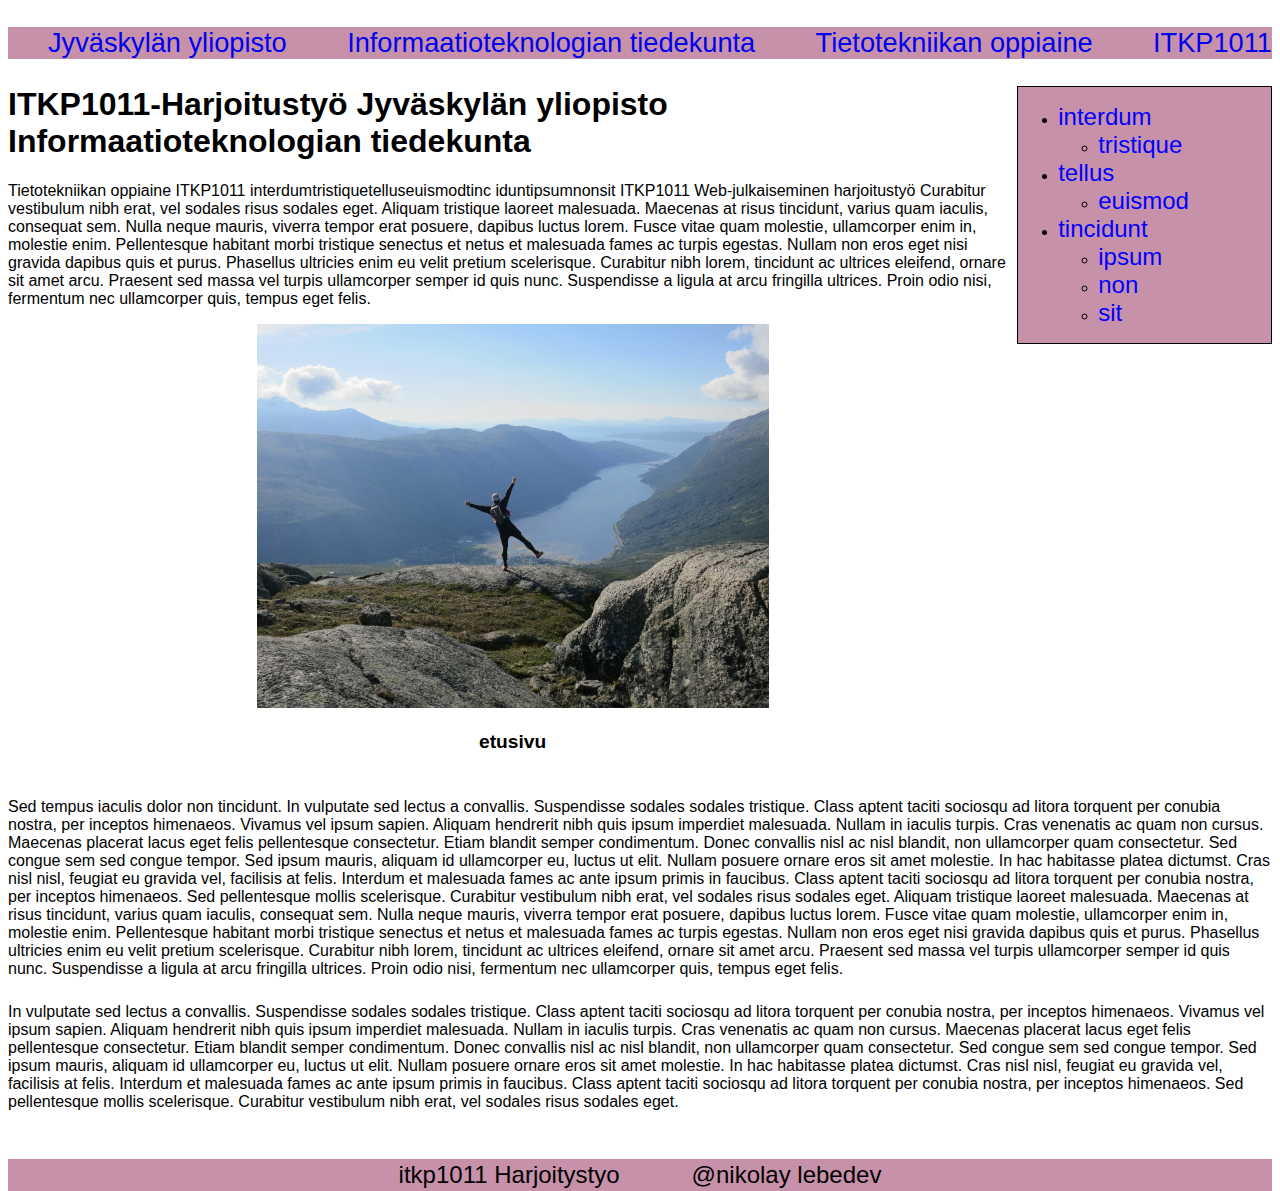
<file: index.html>
<!DOCTYPE html>
<html lang="fi">
<head>
	<meta charset="UTF-8" />
	<link rel="stylesheet" href="styles/ohjaus3.css" media="all">
	<link rel="stylesheet" type="text/css" media="only screen and (max-device-width: 600px)"
		href="styles/mobiili.css" />  
	<link href="styles/print.css" rel="StyleSheet" type="text/css" media="print" />
	<title>Etusivu</title>
</head>

<body>
	<nav class="navbartop">
		<ul>
			<li><a href="https://www.jyu.fi/">Jyväskylän yliopisto</a> </li>
			<li><a href="https://www.jyu.fi/it/">Informaatioteknologian tiedekunta</a> </li>
			<li><a href="https://www.jyu.fi/it/fi/opiskelu/kandidaatti-ja-maisteriohjelmat/tietotekniikka">Tietotekniikan
					oppiaine</a> </li>
			<li><a href="http://appro.mit.jyu.fi/itkp1011/">ITKP1011</a> </li>
		</ul>
	</nav>
	<nav class="navbar">
		<div class="header-burger">
			<span></span> 
		</div>
		<ul>
			<li> <a href="interdum/index.html">interdum</a>
				<ul>
					<li><a href="interdum/tristique/index.html">tristique</a></li>
				</ul>
			</li>
			<li><a href="tellus/index.html">tellus</a>
				<ul>
					<li><a href="tellus/eusmod/index.html">euismod</a></li>
				</ul>
			</li>
			<li> <a href="tincidunt/index.html">tincidunt</a>
				<ul>
					<li><a href="tincidunt/ipsum/index.html">ipsum</a></li>
					<li><a href="tincidunt/non/index.html">non</a></li>
					<li><a href="tincidunt/sit/index.html">sit</a></li>
				</ul>
			</li>
		</ul>
	</nav>
	<div class="content">
		<h1>ITKP1011-Harjoitustyö Jyväskylän yliopisto Informaatioteknologian tiedekunta</h1>
		<p> Tietotekniikan oppiaine
			ITKP1011
			interdumtristiquetelluseuismodtinc
			iduntipsumnonsit
			ITKP1011 Web-julkaiseminen harjoitustyö
			Curabitur vestibulum nibh erat, vel sodales risus sodales eget. Aliquam tristique laoreet malesuada.
			Maecenas at risus tincidunt, varius quam iaculis, consequat sem. Nulla neque mauris, viverra tempor erat
			posuere, dapibus luctus lorem. Fusce vitae quam molestie, ullamcorper enim in, molestie enim. Pellentesque
			habitant morbi tristique senectus et netus et malesuada fames ac turpis egestas. Nullam non eros eget nisi
			gravida dapibus quis et purus. Phasellus ultricies enim eu velit pretium scelerisque. Curabitur nibh lorem,
			tincidunt ac ultrices eleifend, ornare sit amet arcu. Praesent sed massa vel turpis ullamcorper semper id
			quis nunc. Suspendisse a ligula at arcu fringilla ultrices.
			Proin odio nisi, fermentum nec ullamcorper quis, tempus eget felis. 
		</p>
		<div class="kuva">
			<div class="img"> <a href="etusivukuva/kuvabig.jpg"> <img class="img" src="etusivukuva/kuva.jpg" alt="kuva"
				title="etusivu1"> </a> </div>
			<div class="etusivukuva">
				<p class="etusivukuva">etusivu</p>
			</div>
		</div>
		<p class="text">Sed tempus iaculis dolor non tincidunt. In vulputate sed lectus a convallis. Suspendisse sodales
			sodales tristique. Class aptent taciti sociosqu ad litora torquent per conubia nostra, per inceptos
			himenaeos. Vivamus vel ipsum sapien. Aliquam hendrerit nibh quis ipsum imperdiet malesuada. Nullam in
			iaculis turpis. Cras venenatis ac quam non cursus. Maecenas placerat lacus eget felis pellentesque
			consectetur. Etiam blandit semper condimentum.
			Donec convallis nisl ac nisl blandit, non ullamcorper quam consectetur. Sed congue sem sed congue tempor.
			Sed ipsum mauris, aliquam id ullamcorper eu, luctus ut elit. Nullam posuere ornare eros sit amet molestie.
			In hac habitasse platea dictumst. Cras nisl nisl, feugiat eu gravida vel, facilisis at felis. Interdum et
			malesuada fames ac ante ipsum primis in faucibus. Class aptent taciti sociosqu ad litora torquent per
			conubia nostra, per inceptos himenaeos. Sed pellentesque mollis scelerisque.
			Curabitur vestibulum nibh erat, vel sodales risus sodales eget. Aliquam tristique laoreet malesuada.
			Maecenas at risus tincidunt, varius quam iaculis, consequat sem. Nulla neque mauris, viverra tempor erat
			posuere, dapibus luctus lorem. Fusce vitae quam molestie, ullamcorper enim in, molestie enim. Pellentesque
			habitant morbi tristique senectus et netus et malesuada fames ac turpis egestas. Nullam non eros eget nisi
			gravida dapibus quis et purus. Phasellus ultricies enim eu velit pretium scelerisque. Curabitur nibh lorem,
			tincidunt ac ultrices eleifend, ornare sit amet arcu. Praesent sed massa vel turpis ullamcorper semper id
			quis nunc. Suspendisse a ligula at arcu fringilla ultrices.
			Proin odio nisi, fermentum nec ullamcorper quis, tempus eget felis.
		</p>
		<p> In vulputate sed lectus a convallis. Suspendisse sodales sodales tristique. Class aptent taciti sociosqu ad
			litora torquent per conubia nostra, per inceptos himenaeos. Vivamus vel ipsum sapien. Aliquam hendrerit nibh
			quis ipsum imperdiet malesuada. Nullam in iaculis turpis. Cras venenatis ac quam non cursus. Maecenas
			placerat lacus eget felis pellentesque consectetur. Etiam blandit semper condimentum.
			Donec convallis nisl ac nisl blandit, non ullamcorper quam consectetur. Sed congue sem sed congue tempor.
			Sed ipsum mauris, aliquam id ullamcorper eu, luctus ut elit. Nullam posuere ornare eros sit amet molestie.
			In hac habitasse platea dictumst. Cras nisl nisl, feugiat eu gravida vel, facilisis at felis. Interdum et
			malesuada fames ac ante ipsum primis in faucibus. Class aptent taciti sociosqu ad litora torquent per
			conubia nostra, per inceptos himenaeos. Sed pellentesque mollis scelerisque.
			Curabitur vestibulum nibh erat, vel sodales risus sodales eget. </p>
	</div>
	<footer class="footer">
		<div class="container">
			<div class="footer_row">
				<div class="footer_text">
					<div class="itkp">itkp1011 Harjoitystyo</div>
					<div class="nik">@nikolay lebedev</div>
				</div>
			</div>
		</div>
	</footer>
	<script src="https://code.jquery.com/jquery-3.4.1.slim.min.js"></script>
	<script src="js/burgerjs.js"></script>
</body>
</html>
</file>
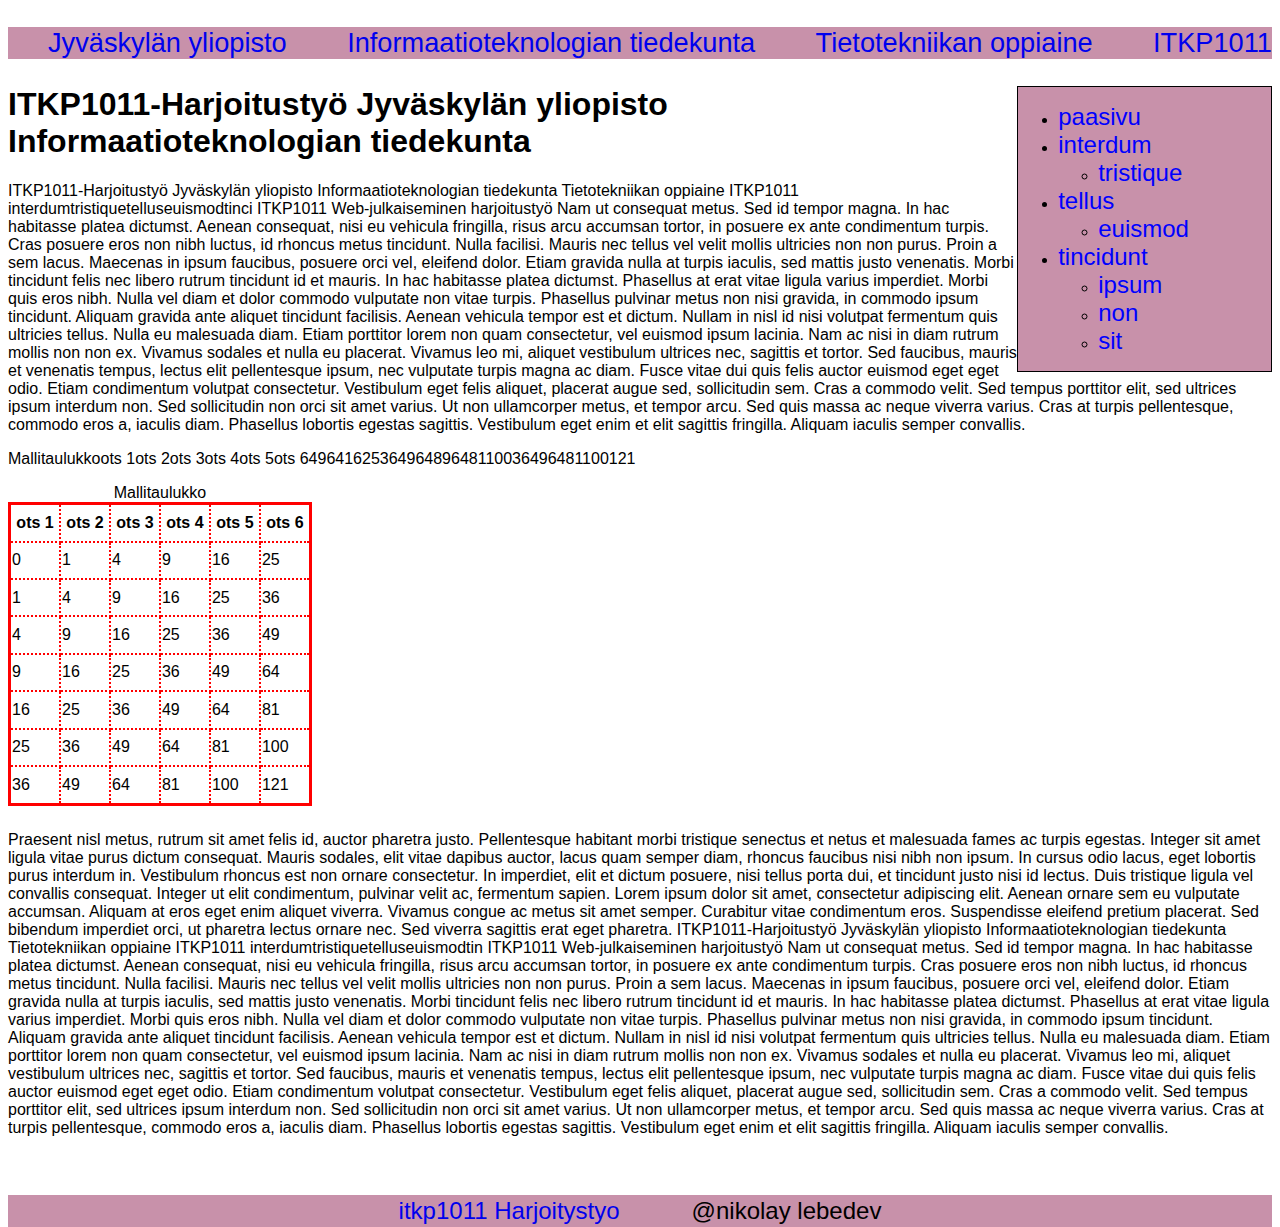
<file: interdum/index.html>
<!DOCTYPE html>
<html lang="fi">

<head>
	<meta charset="UTF-8" />


	<link href="../styles/ohjaus3.css" rel="StyleSheet" type="text/css" media="all" />
	<link rel="stylesheet" type="text/css" media="only screen and (max-device-width: 600px)"
		href="../styles/mobiili.css" />
	<link rel="StyleSheet" href="../styles/print.css" type="text/css" media="print" />

	<title>Interdum</title>
</head>

<body>

	<nav class="navbartop">
		<ul>
			<li><a href="https://www.jyu.fi/">Jyväskylän yliopisto</a> </li>
			<li><a href="https://www.jyu.fi/it/">Informaatioteknologian tiedekunta</a> </li>
			<li><a href="https://www.jyu.fi/it/fi/opiskelu/kandidaatti-ja-maisteriohjelmat/tietotekniikka">Tietotekniikan
					oppiaine</a> </li>
			<li><a href="http://appro.mit.jyu.fi/itkp1011/">ITKP1011</a> </li>
		</ul>
	</nav>

	<nav class="navbar">
		<div class="header-burger">
			<span></span> 
		</div>
		<ul>
			<li><a href="../index.html">paasivu</a></li>
			<li> <a href="#">interdum</a>
				<ul>
					<li><a href="tristique/index.html">tristique</a></li>
				</ul>
			</li>

			<li><a href="../tellus/index.html">tellus</a>
				<ul>
					<li><a href="../tellus/eusmod/index.html">euismod</a></li>
				</ul>
			</li>

			<li> <a href="../tincidunt/index.html">tincidunt</a>
				<ul>
					<li><a href="../tincidunt/ipsum/index.html">ipsum</a></li>
					<li><a href="../tincidunt/non/index.html">non</a></li>
					<li><a href="../tincidunt/sit/index.html">sit</a></li>
				</ul>
			</li>
		</ul>
	</nav>

	<div class="content">
		<h1>ITKP1011-Harjoitustyö Jyväskylän yliopisto Informaatioteknologian tiedekunta</h1>
		<p> ITKP1011-Harjoitustyö
			Jyväskylän yliopisto
			Informaatioteknologian tiedekunta
			Tietotekniikan oppiaine
			ITKP1011
			interdumtristiquetelluseuismodtinci
			ITKP1011 Web-julkaiseminen harjoitustyö
			Nam ut consequat metus. Sed id tempor magna. In hac habitasse platea dictumst. Aenean consequat, nisi eu
			vehicula fringilla, risus arcu accumsan tortor, in posuere ex ante condimentum turpis. Cras posuere eros non
			nibh luctus, id rhoncus metus tincidunt. Nulla facilisi. Mauris nec tellus vel velit mollis ultricies non
			non purus. Proin a sem lacus. Maecenas in ipsum faucibus, posuere orci vel, eleifend dolor. Etiam gravida
			nulla at turpis iaculis, sed mattis justo venenatis. Morbi tincidunt felis nec libero rutrum tincidunt id et
			mauris. In hac habitasse platea dictumst. Phasellus at erat vitae ligula varius imperdiet. Morbi quis eros
			nibh.
			Nulla vel diam et dolor commodo vulputate non vitae turpis. Phasellus pulvinar metus non nisi gravida, in
			commodo ipsum tincidunt. Aliquam gravida ante aliquet tincidunt facilisis. Aenean vehicula tempor est et
			dictum. Nullam in nisl id nisi volutpat fermentum quis ultricies tellus. Nulla eu malesuada diam. Etiam
			porttitor lorem non quam consectetur, vel euismod ipsum lacinia. Nam ac nisi in diam rutrum mollis non non
			ex. Vivamus sodales et nulla eu placerat. Vivamus leo mi, aliquet vestibulum ultrices nec, sagittis et
			tortor. Sed faucibus, mauris et venenatis tempus, lectus elit pellentesque ipsum, nec vulputate turpis magna
			ac diam. Fusce vitae dui quis felis auctor euismod eget eget odio. Etiam condimentum volutpat consectetur.
			Vestibulum eget felis aliquet, placerat augue sed, sollicitudin sem.
			Cras a commodo velit. Sed tempus porttitor elit, sed ultrices ipsum interdum non. Sed sollicitudin non orci
			sit amet varius. Ut non ullamcorper metus, et tempor arcu. Sed quis massa ac neque viverra varius. Cras at
			turpis pellentesque, commodo eros a, iaculis diam. Phasellus lobortis egestas sagittis. Vestibulum eget enim
			et elit sagittis fringilla. Aliquam iaculis semper convallis.</p>
		<p>Mallitaulukkoots 1ots 2ots 3ots 4ots 5ots 64964162536496489648110036496481100121</p>

		<table>
			<caption>Mallitaulukko</caption>
			<tr>
				<th>ots 1</th>
				<th>ots 2</th>
				<th>ots 3</th>
				<th>ots 4</th>
				<th>ots 5</th>
				<th>ots 6</th>
			</tr>
			<tr>
				<td>0</td>
				<td>1</td>
				<td>4</td>
				<td>9</td>
				<td>16</td>
				<td>25</td>
			</tr>
			<tr>
				<td>1</td>
				<td>4</td>
				<td>9</td>
				<td>16</td>
				<td>25</td>
				<td>36</td>
			</tr>
			<tr>
				<td>4</td>
				<td>9</td>
				<td>16</td>
				<td>25</td>
				<td>36</td>
				<td>49</td>
			</tr>
			<tr>
				<td>9</td>
				<td>16</td>
				<td>25</td>
				<td>36</td>
				<td>49</td>
				<td>64</td>
			</tr>
			<tr>
				<td>16</td>
				<td>25</td>
				<td>36</td>
				<td>49</td>
				<td>64</td>
				<td>81</td>
			</tr>
			<tr>
				<td>25</td>
				<td>36</td>
				<td>49</td>
				<td>64</td>
				<td>81</td>
				<td>100</td>
			</tr>
			<tr>
				<td>36</td>
				<td>49</td>
				<td>64</td>
				<td>81</td>
				<td>100</td>
				<td>121</td>
			</tr>
		</table>

		<p class="text">Praesent nisl metus, rutrum sit amet felis id, auctor pharetra justo. Pellentesque
			habitant morbi tristique senectus et netus et malesuada fames ac turpis egestas.
			Integer sit amet ligula vitae purus dictum consequat. Mauris sodales, elit vitae
			dapibus auctor, lacus quam semper diam, rhoncus faucibus nisi nibh non ipsum.
			In cursus odio lacus, eget lobortis purus interdum in. Vestibulum rhoncus est non
			ornare consectetur. In imperdiet, elit et dictum posuere, nisi tellus porta dui,
			et tincidunt justo nisi id lectus. Duis tristique ligula vel convallis consequat.
			Integer ut elit condimentum, pulvinar velit ac, fermentum sapien.
			Lorem ipsum dolor sit amet, consectetur adipiscing elit. Aenean ornare sem eu vulputate
			accumsan. Aliquam at eros eget enim aliquet viverra. Vivamus congue ac metus sit amet semper.
			Curabitur vitae condimentum eros. Suspendisse eleifend pretium placerat. Sed bibendum imperdiet
			orci, ut pharetra lectus ornare nec. Sed viverra sagittis erat eget pharetra.
			ITKP1011-Harjoitustyö
			Jyväskylän yliopisto
			Informaatioteknologian tiedekunta
			Tietotekniikan oppiaine
			ITKP1011
			interdumtristiquetelluseuismodtin
			ITKP1011 Web-julkaiseminen harjoitustyö
			Nam ut consequat metus. Sed id tempor magna. In hac habitasse platea dictumst. Aenean consequat, nisi eu
			vehicula fringilla, risus arcu accumsan tortor, in posuere ex ante condimentum turpis. Cras posuere eros non
			nibh luctus, id rhoncus metus tincidunt. Nulla facilisi. Mauris nec tellus vel velit mollis ultricies non
			non purus. Proin a sem lacus. Maecenas in ipsum faucibus, posuere orci vel, eleifend dolor. Etiam gravida
			nulla at turpis iaculis, sed mattis justo venenatis. Morbi tincidunt felis nec libero rutrum tincidunt id et
			mauris. In hac habitasse platea dictumst. Phasellus at erat vitae ligula varius imperdiet. Morbi quis eros
			nibh.
			Nulla vel diam et dolor commodo vulputate non vitae turpis. Phasellus pulvinar metus non nisi gravida, in
			commodo ipsum tincidunt. Aliquam gravida ante aliquet tincidunt facilisis. Aenean vehicula tempor est et
			dictum. Nullam in nisl id nisi volutpat fermentum quis ultricies tellus. Nulla eu malesuada diam. Etiam
			porttitor lorem non quam consectetur, vel euismod ipsum lacinia. Nam ac nisi in diam rutrum mollis non non
			ex. Vivamus sodales et nulla eu placerat. Vivamus leo mi, aliquet vestibulum ultrices nec, sagittis et
			tortor. Sed faucibus, mauris et venenatis tempus, lectus elit pellentesque ipsum, nec vulputate turpis magna
			ac diam. Fusce vitae dui quis felis auctor euismod eget eget odio. Etiam condimentum volutpat consectetur.
			Vestibulum eget felis aliquet, placerat augue sed, sollicitudin sem.
			Cras a commodo velit. Sed tempus porttitor elit, sed ultrices ipsum interdum non. Sed sollicitudin non orci
			sit amet varius. Ut non ullamcorper metus, et tempor arcu. Sed quis massa ac neque viverra varius. Cras at
			turpis pellentesque, commodo eros a, iaculis diam. Phasellus lobortis egestas sagittis. Vestibulum eget enim
			et elit sagittis fringilla. Aliquam iaculis semper convallis.
		</p>

	</div>

	<footer class="footer">
		<div class="container">
			<div class="footer_row">
				<div class="footer_text">
					<div class="itkp">
						<div> 
							<a class="vittaus" href="../index.html">
								itkp1011 Harjoitystyo</a></div>
					</div>
					<div class="nik">@nikolay lebedev</div>
				</div>

			</div>
		</div>

	</footer>

	<script src="https://code.jquery.com/jquery-3.4.1.slim.min.js"></script>
	<script src="../js/burgerjs.js"></script>

</body>

</html>
</file>
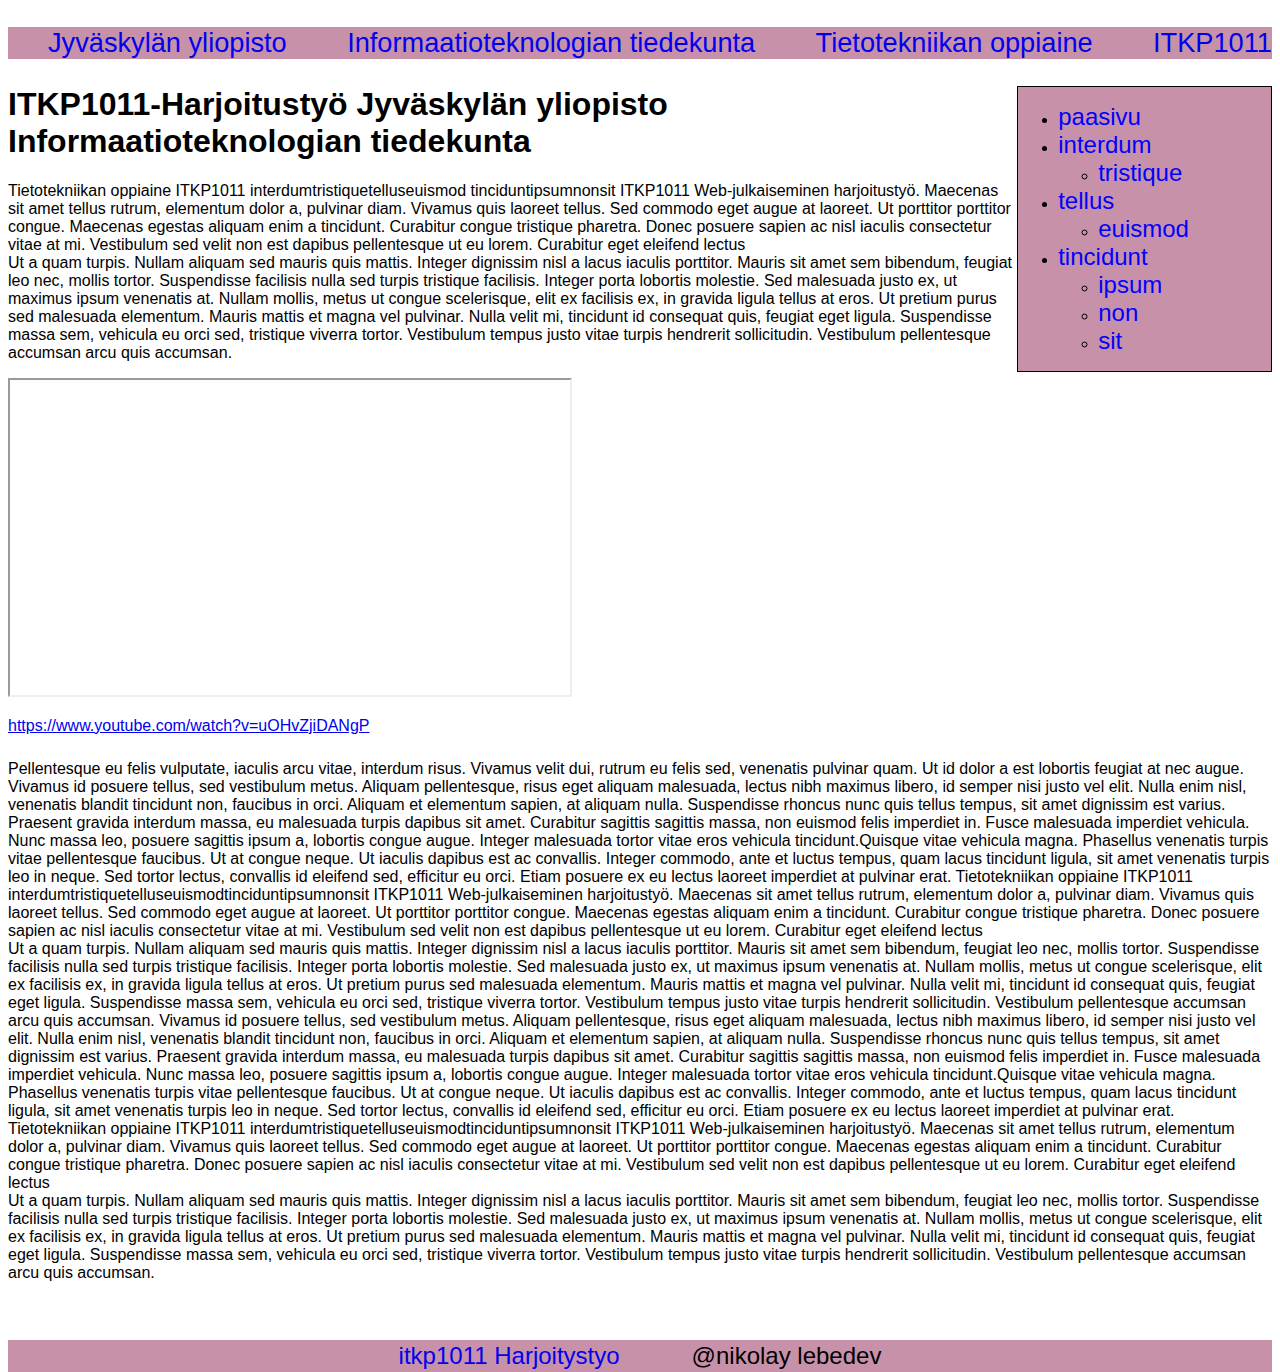
<file: tellus/index.html>
<!DOCTYPE html>
<html lang="fi">

<head>
	<meta charset="UTF-8" />

	<link href="../styles/ohjaus3.css" rel="StyleSheet" type="text/css" media="all" />
	<link rel="stylesheet" type="text/css" media="only screen and (max-device-width: 600px)"
		href="../styles/mobiili.css" />
	<link rel="StyleSheet" href="../styles/print.css" type="text/css" media="print" />

	<title>tellus</title>
</head>

<body>
	<nav class="navbartop">
		<ul>
			<li><a href="https://www.jyu.fi/">Jyväskylän yliopisto</a> </li>
			<li><a href="https://www.jyu.fi/it/">Informaatioteknologian tiedekunta</a> </li>
			<li><a href="https://www.jyu.fi/it/fi/opiskelu/kandidaatti-ja-maisteriohjelmat/tietotekniikka">Tietotekniikan
					oppiaine</a> </li>
			<li><a href="http://appro.mit.jyu.fi/itkp1011/">ITKP1011</a> </li>

		</ul>

	</nav>
	<nav class="navbar">
		<div class="header-burger">
			<span></span> <!-- для рисования средней палочки в бургере  -->
		</div>
		<ul>
			<li><a href="../index.html">paasivu</a></li>
			<li> <a href="../interdum/index.html">interdum</a>
				<ul>
					<li><a href="../interdum/tristique/index.html">tristique</a></li>
				</ul>
			</li>

			<li><a href="#">tellus</a>
				<ul>
					<li><a href="eusmod/index.html">euismod</a></li>
				</ul>
			</li>

			<li> <a href="../tincidunt/index.html">tincidunt</a>
				<ul>
					<li><a href="../tincidunt/ipsum/index.html">ipsum</a></li>
					<li><a href="../tincidunt/non/index.html">non</a></li>
					<li><a href="../tincidunt/sit/index.html">sit</a></li>
				</ul>
			</li>
		</ul>
	</nav>
	<div class="content">

		<h1>ITKP1011-Harjoitustyö Jyväskylän yliopisto Informaatioteknologian tiedekunta</h1>
		<p> Tietotekniikan oppiaine ITKP1011 interdumtristiquetelluseuismod tinciduntipsumnonsit ITKP1011
			Web-julkaiseminen harjoitustyö. Maecenas sit amet tellus rutrum, elementum dolor a, pulvinar diam. Vivamus
			quis laoreet tellus. Sed commodo eget augue at laoreet. Ut porttitor porttitor congue. Maecenas egestas
			aliquam enim a tincidunt. Curabitur congue tristique pharetra. Donec posuere sapien ac nisl iaculis
			consectetur vitae at mi. Vestibulum sed velit non est dapibus pellentesque ut eu lorem. Curabitur eget
			eleifend lectus <br>Ut a quam turpis. Nullam aliquam sed mauris quis mattis. Integer dignissim nisl a lacus
			iaculis porttitor. Mauris sit amet sem bibendum, feugiat leo nec, mollis tortor. Suspendisse facilisis nulla
			sed turpis tristique facilisis. Integer porta lobortis molestie. Sed malesuada justo ex, ut maximus ipsum
			venenatis at. Nullam mollis, metus ut congue scelerisque, elit ex facilisis ex, in gravida ligula tellus at
			eros. Ut pretium purus sed malesuada elementum. Mauris mattis et magna vel pulvinar. Nulla velit mi,
			tincidunt id consequat quis, feugiat eget ligula. Suspendisse massa sem, vehicula eu orci sed, tristique
			viverra tortor. Vestibulum tempus justo vitae turpis hendrerit sollicitudin. Vestibulum pellentesque
			accumsan arcu quis accumsan.
		</p>
		<div class="video">
			<iframe width="560" height="315" src="https://www.youtube.com/embed/uOHvZjiDANg"
				allow="accelerometer; autoplay; encrypted-media; gyroscope; picture-in-picture"
				allowfullscreen></iframe>
			<br><a href="https://www.youtube.com/watch?v=uOHvZjiDANgP">
				https://www.youtube.com/watch?v=uOHvZjiDANgP</a>
		</div>


		<p class="text">
			Pellentesque eu felis vulputate, iaculis arcu vitae, interdum risus. Vivamus velit dui, rutrum eu felis sed,
			venenatis pulvinar quam. Ut id dolor a est lobortis feugiat at nec augue. Vivamus id posuere tellus, sed
			vestibulum metus. Aliquam pellentesque, risus eget aliquam malesuada, lectus nibh maximus libero, id semper
			nisi justo vel elit. Nulla enim nisl, venenatis blandit tincidunt non, faucibus in orci. Aliquam et
			elementum sapien, at aliquam nulla. Suspendisse rhoncus nunc quis tellus tempus, sit amet dignissim est
			varius. Praesent gravida interdum massa, eu malesuada turpis dapibus sit amet. Curabitur sagittis sagittis
			massa, non euismod felis imperdiet in. Fusce malesuada imperdiet vehicula. Nunc massa leo, posuere sagittis
			ipsum a, lobortis congue augue. Integer malesuada tortor vitae eros vehicula tincidunt.Quisque vitae
			vehicula magna. Phasellus venenatis turpis vitae pellentesque faucibus. Ut at congue neque. Ut iaculis
			dapibus est ac convallis. Integer commodo, ante et luctus tempus, quam lacus tincidunt ligula, sit amet
			venenatis turpis leo in neque. Sed tortor lectus, convallis id eleifend sed, efficitur eu orci. Etiam
			posuere ex eu lectus laoreet imperdiet at pulvinar erat. Tietotekniikan oppiaine ITKP1011
			interdumtristiquetelluseuismodtinciduntipsumnonsit ITKP1011 Web-julkaiseminen harjoitustyö. Maecenas sit
			amet tellus rutrum, elementum dolor a, pulvinar diam. Vivamus quis laoreet tellus. Sed commodo eget augue at
			laoreet. Ut porttitor porttitor congue. Maecenas egestas aliquam enim a tincidunt. Curabitur congue
			tristique pharetra. Donec posuere sapien ac nisl iaculis consectetur vitae at mi. Vestibulum sed velit non
			est dapibus pellentesque ut eu lorem. Curabitur eget eleifend lectus <br>Ut a quam turpis. Nullam aliquam
			sed mauris quis mattis. Integer dignissim nisl a lacus iaculis porttitor. Mauris sit amet sem bibendum,
			feugiat leo nec, mollis tortor. Suspendisse facilisis nulla sed turpis tristique facilisis. Integer porta
			lobortis molestie. Sed malesuada justo ex, ut maximus ipsum venenatis at. Nullam mollis, metus ut congue
			scelerisque, elit ex facilisis ex, in gravida ligula tellus at eros. Ut pretium purus sed malesuada
			elementum. Mauris mattis et magna vel pulvinar. Nulla velit mi, tincidunt id consequat quis, feugiat eget
			ligula. Suspendisse massa sem, vehicula eu orci sed, tristique viverra tortor. Vestibulum tempus justo vitae
			turpis hendrerit sollicitudin. Vestibulum pellentesque accumsan arcu quis accumsan.
			Vivamus id posuere tellus, sed vestibulum metus. Aliquam pellentesque, risus eget aliquam malesuada, lectus
			nibh maximus libero, id semper nisi justo vel elit. Nulla enim nisl, venenatis blandit tincidunt non,
			faucibus in orci. Aliquam et elementum sapien, at aliquam nulla. Suspendisse rhoncus nunc quis tellus
			tempus, sit amet dignissim est varius. Praesent gravida interdum massa, eu malesuada turpis dapibus sit
			amet. Curabitur sagittis sagittis massa, non euismod felis imperdiet in. Fusce malesuada imperdiet vehicula.
			Nunc massa leo, posuere sagittis ipsum a, lobortis congue augue. Integer malesuada tortor vitae eros
			vehicula tincidunt.Quisque vitae vehicula magna. Phasellus venenatis turpis vitae pellentesque faucibus. Ut
			at congue neque. Ut iaculis dapibus est ac convallis. Integer commodo, ante et luctus tempus, quam lacus
			tincidunt ligula, sit amet venenatis turpis leo in neque. Sed tortor lectus, convallis id eleifend sed,
			efficitur eu orci. Etiam posuere ex eu lectus laoreet imperdiet at pulvinar erat. Tietotekniikan oppiaine
			ITKP1011 interdumtristiquetelluseuismodtinciduntipsumnonsit ITKP1011 Web-julkaiseminen harjoitustyö.
			Maecenas sit amet tellus rutrum, elementum dolor a, pulvinar diam. Vivamus quis laoreet tellus. Sed commodo
			eget augue at laoreet. Ut porttitor porttitor congue. Maecenas egestas aliquam enim a tincidunt. Curabitur
			congue tristique pharetra. Donec posuere sapien ac nisl iaculis consectetur vitae at mi. Vestibulum sed
			velit non est dapibus pellentesque ut eu lorem. Curabitur eget eleifend lectus <br>Ut a quam turpis. Nullam
			aliquam sed mauris quis mattis. Integer dignissim nisl a lacus iaculis porttitor. Mauris sit amet sem
			bibendum, feugiat leo nec, mollis tortor. Suspendisse facilisis nulla sed turpis tristique facilisis.
			Integer porta lobortis molestie. Sed malesuada justo ex, ut maximus ipsum venenatis at. Nullam mollis, metus
			ut congue scelerisque, elit ex facilisis ex, in gravida ligula tellus at eros. Ut pretium purus sed
			malesuada elementum. Mauris mattis et magna vel pulvinar. Nulla velit mi, tincidunt id consequat quis,
			feugiat eget ligula. Suspendisse massa sem, vehicula eu orci sed, tristique viverra tortor. Vestibulum
			tempus justo vitae turpis hendrerit sollicitudin. Vestibulum pellentesque accumsan arcu quis accumsan.
		</p>
	</div>

	<footer class="footer">
		<div class="container">
			<div class="footer_row">
				<div class="footer_text">
					<div class="itkp">
						<div> <a class="vittaus" href="../index.html">
								itkp1011 Harjoitystyo</a></div>
					</div>
					<div class="nik">@nikolay lebedev</div>
				</div>

			</div>
		</div>
	</footer>
	<script src="https://code.jquery.com/jquery-3.4.1.slim.min.js"></script>
	<!-- Подключаем джиквери-->
	<script src="../js/burgerjs.js"></script><!-- Подключаем файл жс-->
</body>

</html>
</file>
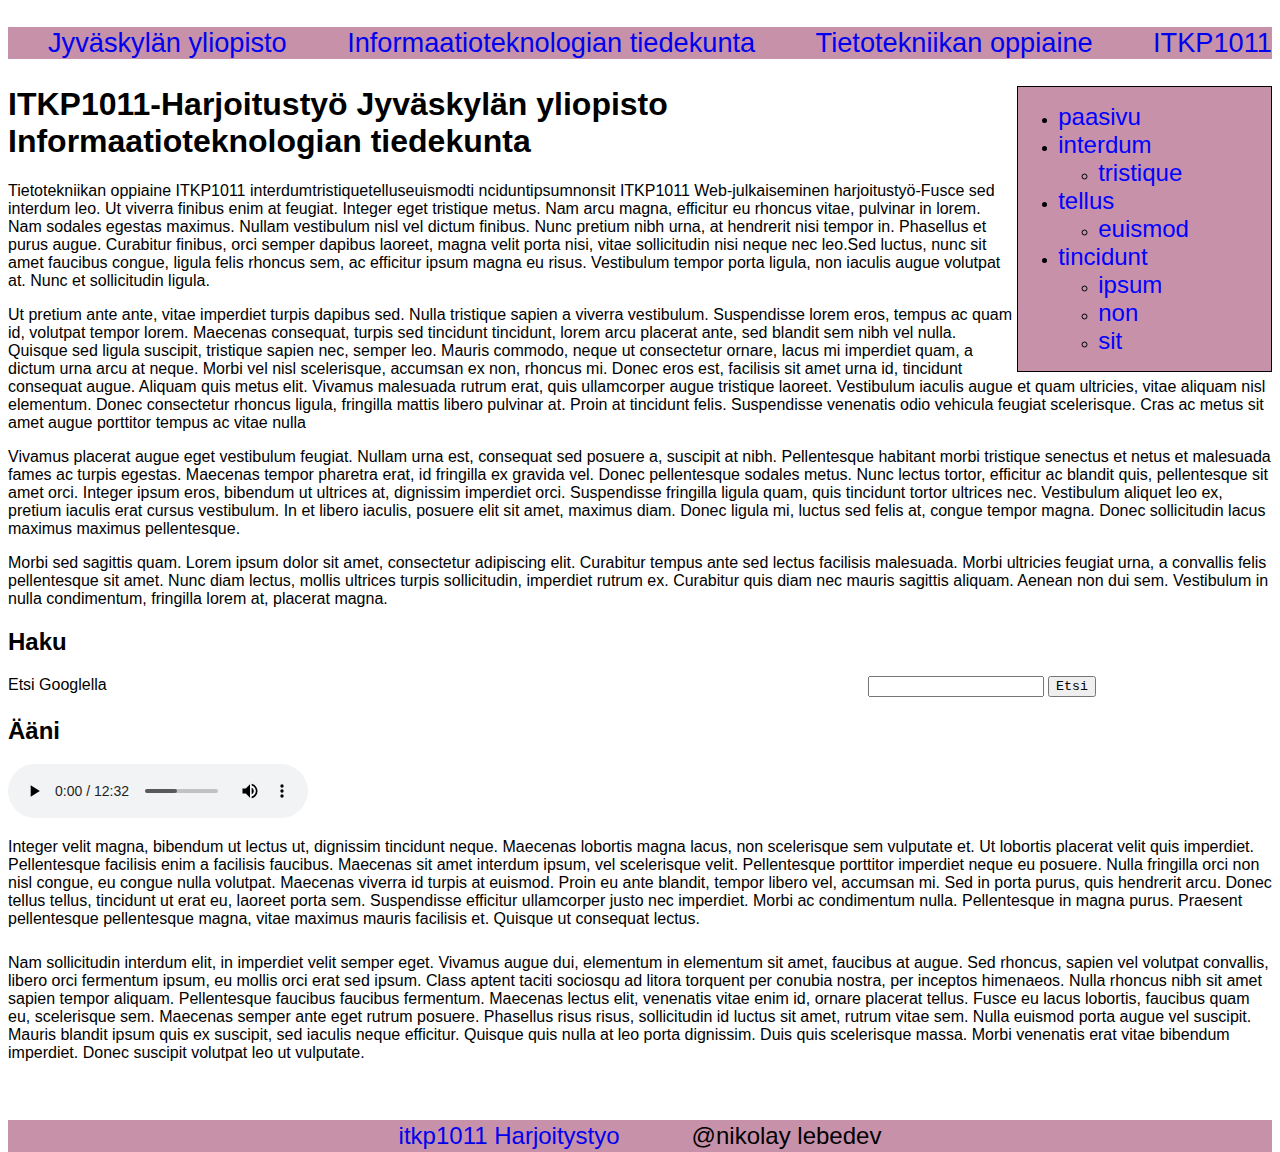
<file: tincidunt/index.html>
<!DOCTYPE html>
<html lang="fi">

<head>
	<meta charset="UTF-8" />

	<link href="../styles/ohjaus3.css" rel="StyleSheet" media="all" />

	<link rel="stylesheet" type="text/css" media="only screen and (max-device-width: 600px)"
		href="../styles/mobiili.css" />
	<link rel="StyleSheet" href="../styles/print.css" type="text/css" media="print" />

	<title>tincidunt</title>
</head>

<body>
	<nav class="navbartop">
		<ul>
			<li><a href="https://www.jyu.fi/">Jyväskylän yliopisto</a> </li>
			<li><a href="https://www.jyu.fi/it/">Informaatioteknologian tiedekunta</a> </li>
			<li><a href="https://www.jyu.fi/it/fi/opiskelu/kandidaatti-ja-maisteriohjelmat/tietotekniikka">Tietotekniikan
					oppiaine</a> </li>
			<li><a href="http://appro.mit.jyu.fi/itkp1011/">ITKP1011</a> </li>
		</ul>
	</nav>

	<nav class="navbar">
		<div class="header-burger">
			<span></span> <!-- для рисования средней палочки в бургере  -->
		</div>

		<ul>
			<li><a href="../index.html">paasivu</a></li>
			<li> <a href="../interdum/index.html">interdum</a>
				<ul>
					<li><a href="../interdum/tristique/index.html">tristique</a></li>
				</ul>
			</li>

			<li><a href="../tellus/index.html">tellus</a>
				<ul>
					<li><a href="../tellus/eusmod/index.html">euismod</a></li>
				</ul>
			</li>

			<li> <a href="#">tincidunt</a>
				<ul>
					<li><a href="ipsum/index.html">ipsum</a></li>
					<li><a href="non/index.html">non</a></li>
					<li><a href="sit/index.html">sit</a></li>
				</ul>
			</li>
		</ul>
	</nav>

	<div class="content">
		<h1>ITKP1011-Harjoitustyö Jyväskylän yliopisto Informaatioteknologian tiedekunta</h1>
		<p>Tietotekniikan oppiaine ITKP1011 interdumtristiquetelluseuismodti
			nciduntipsumnonsit ITKP1011
			Web-julkaiseminen harjoitustyö-Fusce sed interdum leo. Ut viverra finibus enim at feugiat. Integer eget
			tristique metus. Nam arcu magna, efficitur eu rhoncus vitae, pulvinar in lorem. Nam sodales egestas maximus.
			Nullam vestibulum nisl vel dictum finibus. Nunc pretium nibh urna, at hendrerit nisi tempor in. Phasellus et
			purus augue. Curabitur finibus, orci semper dapibus laoreet, magna velit porta nisi,
			vitae sollicitudin nisi neque nec leo.Sed luctus, nunc sit amet faucibus congue, ligula felis rhoncus sem,
			ac efficitur ipsum magna eu risus.
			Vestibulum tempor porta ligula, non iaculis augue volutpat at. Nunc et sollicitudin ligula.
		</p>
		<p> Ut pretium ante ante, vitae imperdiet turpis dapibus sed. Nulla tristique sapien a viverra vestibulum.
			Suspendisse lorem eros, tempus ac quam id, volutpat tempor lorem. Maecenas consequat,
			turpis sed tincidunt tincidunt, lorem arcu placerat ante, sed blandit sem nibh vel nulla. Quisque sed ligula
			suscipit, tristique sapien nec, semper leo. Mauris commodo, neque ut consectetur ornare,
			lacus mi imperdiet quam, a dictum urna arcu at neque. Morbi vel nisl scelerisque, accumsan ex non, rhoncus
			mi. Donec eros est, facilisis sit amet urna id, tincidunt consequat augue. Aliquam quis metus elit.
			Vivamus malesuada rutrum erat, quis ullamcorper augue tristique laoreet. Vestibulum iaculis augue et quam
			ultricies, vitae aliquam nisl elementum. Donec consectetur rhoncus ligula, fringilla mattis
			libero pulvinar at. Proin at tincidunt felis. Suspendisse venenatis odio vehicula feugiat scelerisque. Cras
			ac metus sit amet augue porttitor tempus ac vitae nulla
		</p>
		<p>Vivamus placerat augue eget vestibulum feugiat. Nullam urna est, consequat sed posuere a, suscipit at nibh.
			Pellentesque habitant morbi tristique senectus et netus et malesuada fames ac turpis egestas.
			Maecenas tempor pharetra erat, id fringilla ex gravida vel. Donec pellentesque sodales metus. Nunc lectus
			tortor, efficitur ac blandit quis, pellentesque sit amet orci.
			Integer ipsum eros, bibendum ut ultrices at, dignissim imperdiet orci. Suspendisse fringilla ligula quam,
			quis tincidunt tortor ultrices nec. Vestibulum aliquet leo ex, pretium iaculis erat cursus vestibulum.
			In et libero iaculis, posuere elit sit amet, maximus diam. Donec ligula mi, luctus sed felis at, congue
			tempor magna. Donec sollicitudin lacus maximus maximus pellentesque.
		</p>
		<p>Morbi sed sagittis quam. Lorem ipsum dolor sit amet, consectetur adipiscing elit. Curabitur tempus ante sed
			lectus facilisis malesuada. Morbi ultricies feugiat urna, a convallis felis pellentesque sit amet.
			Nunc diam lectus, mollis ultrices turpis sollicitudin, imperdiet rutrum ex. Curabitur quis diam nec mauris
			sagittis aliquam. Aenean non dui sem. Vestibulum in nulla condimentum, fringilla lorem at,
			placerat magna.
		</p>
		<h2>Haku</h2>
		<div class="haku">
			<form action="http://www.google.com/search" method="get">

				<label for="hakusanat">Etsi Googlella </label>
				<input type="text" size="20" id="hakusanat" name="q" value="" />
				<input type="submit" value="Etsi" />
			</form>
		</div>
		<H2>Ääni</H2>
		<div class="audio">
			<audio src="musikki.mp3" controls></audio>
		</div>
		<p>Integer velit magna, bibendum ut lectus ut, dignissim tincidunt neque. Maecenas lobortis magna lacus, non
			scelerisque sem vulputate et. Ut lobortis placerat velit quis imperdiet.
			Pellentesque facilisis enim a facilisis faucibus. Maecenas sit amet interdum ipsum, vel scelerisque velit.
			Pellentesque porttitor imperdiet neque eu posuere. Nulla fringilla orci non nisl congue,
			eu congue nulla volutpat. Maecenas viverra id turpis at euismod. Proin eu ante blandit, tempor libero vel,
			accumsan mi. Sed in porta purus, quis hendrerit arcu. Donec tellus tellus,
			tincidunt ut erat eu, laoreet porta sem. Suspendisse efficitur ullamcorper justo nec imperdiet. Morbi ac
			condimentum nulla. Pellentesque in magna purus. Praesent pellentesque pellentesque magna,
			vitae maximus mauris facilisis et. Quisque ut consequat lectus.
		</p>
		<p class="text"> Nam sollicitudin interdum elit, in imperdiet velit semper eget. Vivamus augue dui, elementum in
			elementum sit amet, faucibus at augue. Sed rhoncus, sapien vel volutpat convallis,
			libero orci fermentum ipsum, eu mollis orci erat sed ipsum. Class aptent taciti sociosqu ad litora torquent
			per conubia nostra, per inceptos himenaeos. Nulla rhoncus nibh sit amet sapien tempor aliquam.
			Pellentesque faucibus faucibus fermentum. Maecenas lectus elit, venenatis vitae enim id, ornare placerat
			tellus. Fusce eu lacus lobortis, faucibus quam eu, scelerisque sem.
			Maecenas semper ante eget rutrum posuere. Phasellus risus risus, sollicitudin id luctus sit amet, rutrum
			vitae sem. Nulla euismod porta augue vel suscipit. Mauris blandit ipsum quis ex suscipit,
			sed iaculis neque efficitur. Quisque quis nulla at leo porta dignissim. Duis quis scelerisque massa. Morbi
			venenatis erat vitae bibendum imperdiet. Donec suscipit volutpat leo ut vulputate.
		</p>

	</div>

	<footer class="footer">
		<div class="container">
			<div class="footer_row">
				<div class="footer_text">
					<div class="itkp">
						<div> <a class="vittaus" href="../index.html">
								itkp1011 Harjoitystyo</a></div>
					</div>
					<div class="nik">@nikolay lebedev</div>
				</div>
			</div>
		</div>
	</footer>

	<script src="https://code.jquery.com/jquery-3.4.1.slim.min.js"></script>
	<!-- Подключаем джиквери-->
	<script src="../js/burgerjs.js"></script><!-- Подключаем файл жс-->

</body>
</html>
</file>
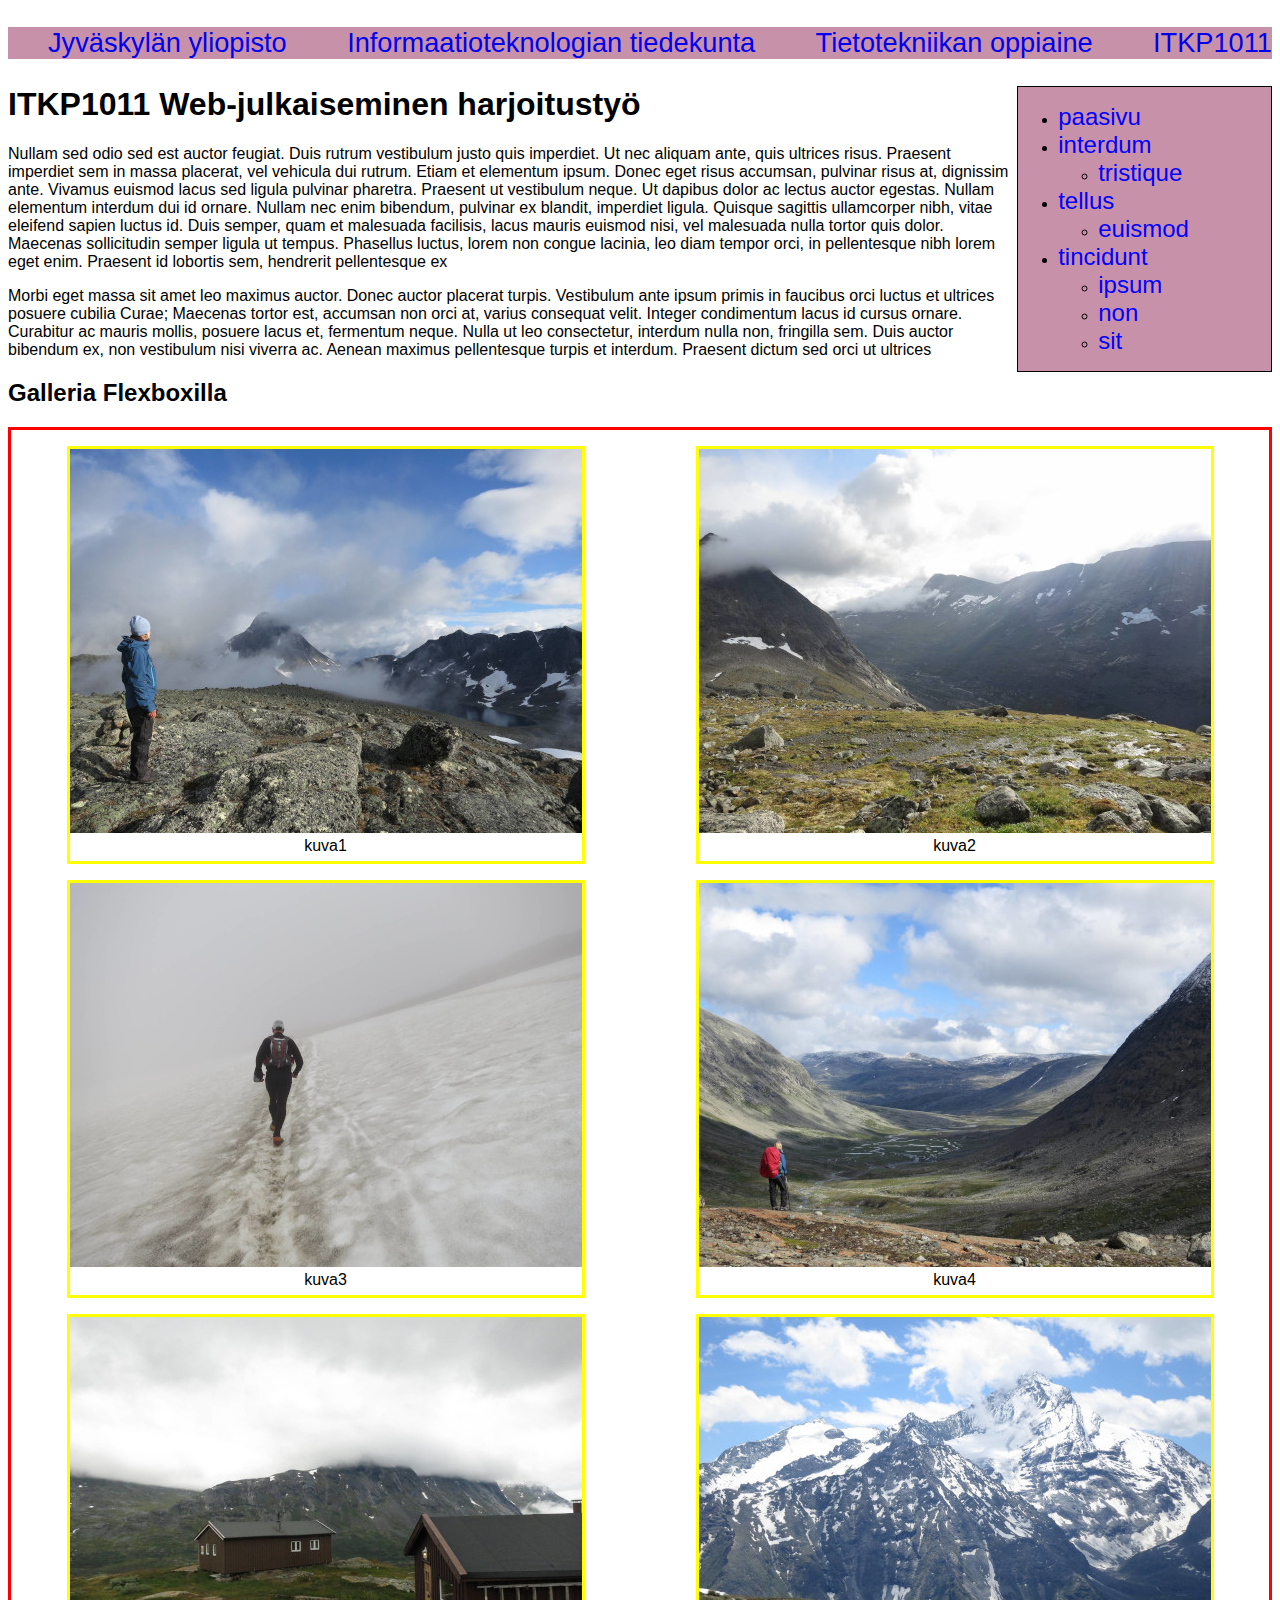
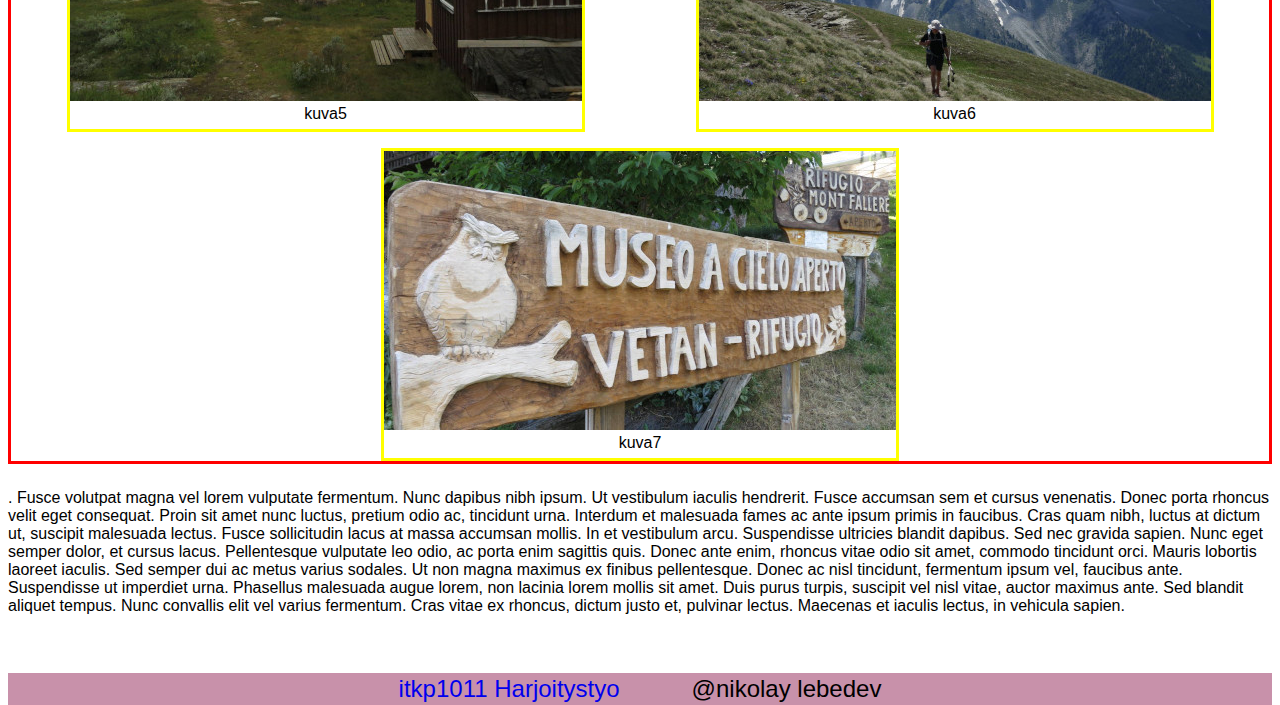
<file: interdum/tristique/index.html>
<!DOCTYPE html>
<html lang="fi">

<head>
	<meta charset="UTF-8" />
	<link href="../../styles/ohjaus3.css" rel="StyleSheet" type="text/css" media="all" />
	<link rel="stylesheet" type="text/css" media="only screen and (max-device-width: 600px)"
		href="../../styles/mobiili.css" />
	<link rel="StyleSheet" href="../../styles/print.css" type="text/css" media="print" />

	<title>tristique</title>
</head>

<body>

	<nav class="navbartop">
		<ul>
			<li><a href="https://www.jyu.fi/">Jyväskylän yliopisto</a> </li>
			<li><a href="https://www.jyu.fi/it/">Informaatioteknologian tiedekunta</a> </li>
			<li><a href="https://www.jyu.fi/it/fi/opiskelu/kandidaatti-ja-maisteriohjelmat/tietotekniikka">Tietotekniikan
					oppiaine</a> </li>
			<li><a href="http://appro.mit.jyu.fi/itkp1011/">ITKP1011</a> </li>
		</ul>
	</nav>

	<nav class="navbar">
		<div class="header-burger">
			<span></span> <!-- для рисования средней палочки в бургере  -->
		</div>
		<ul>
			<li><a href="../../index.html">paasivu</a></li>
			<li> <a href="../index.html">interdum</a>
				<ul>
					<li><a href="#">tristique</a></li>
				</ul>
			</li>

			<li><a href="../../tellus/index.html">tellus</a>
				<ul>
					<li><a href="../../tellus/eusmod/index.html">euismod</a></li>
				</ul>
			</li>

			<li> <a href="../../tincidunt/index.html">tincidunt</a>
				<ul>
					<li><a href="../../tincidunt/ipsum/index.html">ipsum</a></li>
					<li><a href="../../tincidunt/non/index.html">non</a></li>
					<li><a href="../../tincidunt/sit/index.html">sit</a></li>
				</ul>
			</li>
		</ul>
	</nav>

	<div class="content">
		<h1>ITKP1011 Web-julkaiseminen harjoitustyö</h1>
		<p>
			Nullam sed odio sed est auctor feugiat. Duis rutrum vestibulum justo quis imperdiet. Ut nec aliquam ante,
			quis ultrices risus.
			Praesent imperdiet sem in massa placerat, vel vehicula dui rutrum. Etiam et elementum ipsum. Donec eget
			risus accumsan, pulvinar risus at, dignissim ante.
			Vivamus euismod lacus sed ligula pulvinar pharetra. Praesent ut vestibulum neque. Ut dapibus dolor ac lectus
			auctor egestas. Nullam elementum interdum dui id ornare.
			Nullam nec enim bibendum, pulvinar ex blandit, imperdiet ligula. Quisque sagittis ullamcorper nibh, vitae
			eleifend sapien luctus id.
			Duis semper, quam et malesuada facilisis, lacus mauris euismod nisi, vel malesuada nulla tortor quis dolor.
			Maecenas sollicitudin semper ligula ut tempus.
			Phasellus luctus, lorem non congue lacinia, leo diam tempor orci, in pellentesque nibh lorem eget enim.
			Praesent id lobortis sem, hendrerit pellentesque ex
		</p>
		<p> Morbi eget massa sit amet leo maximus auctor. Donec auctor placerat turpis. Vestibulum ante ipsum primis in
			faucibus orci luctus et ultrices posuere cubilia Curae;
			Maecenas tortor est, accumsan non orci at, varius consequat velit. Integer condimentum lacus id cursus
			ornare. Curabitur ac mauris mollis, posuere lacus et, fermentum neque.
			Nulla ut leo consectetur, interdum nulla non, fringilla sem. Duis auctor bibendum ex, non vestibulum nisi
			viverra ac. Aenean maximus pellentesque turpis et interdum.
			Praesent dictum sed orci ut ultrices
		</p>

		<h2 class="clear">Galleria Flexboxilla</h2>
		<div class="flex">

			<div>
				<a href="image/kuva1.png"><img alt="kuva1" src="image/kuva1.jpg" /></a>
				<p>kuva1</p>
			</div>
			<div>
				<a href="image/kuva2.png"><img alt="kuva1" src="image/kuva2.jpg" /></a>
				<p>kuva2</p>
			</div>
			<div>
				<a href="image/kuva3.png"><img alt="kuva3" src="image/kuva3.jpg" /></a>
				<p>kuva3</p>
			</div>
			<div>
				<a href="image/kuva4.png"><img alt="kuva4" src="image/kuva4.jpg" /></a>
				<p>kuva4</p>
			</div>
			<div>
				<a href="image/kuva5.png"><img alt="kuva5" src="image/kuva5.jpg" /></a>
				<p>kuva5</p>
			</div>
			<div>
				<a href="image/kuva6.png"><img alt="kuva6" src="image/kuva6.jpg" /></a>
				<p>kuva6</p>
			</div>
			<div>
				<a href="image/kuva7.png"><img alt="kuva7" src="image/kuva7.jpg" /></a>
				<p>kuva7</p>
			</div>
		</div>

		<p class="text"> .

			Fusce volutpat magna vel lorem vulputate fermentum. Nunc dapibus nibh ipsum. Ut vestibulum iaculis
			hendrerit. Fusce accumsan sem et cursus venenatis.
			Donec porta rhoncus velit eget consequat. Proin sit amet nunc luctus, pretium odio ac, tincidunt urna.
			Interdum et malesuada fames ac ante ipsum primis in faucibus.
			Cras quam nibh, luctus at dictum ut, suscipit malesuada lectus. Fusce sollicitudin lacus at massa accumsan
			mollis. In et vestibulum arcu. Suspendisse ultricies blandit dapibus.
			Sed nec gravida sapien. Nunc eget semper dolor, et cursus lacus. Pellentesque vulputate leo odio, ac porta
			enim sagittis quis.
			Donec ante enim, rhoncus vitae odio sit amet, commodo tincidunt orci.
			Mauris lobortis laoreet iaculis. Sed semper dui ac metus varius sodales. Ut non magna maximus ex finibus
			pellentesque. Donec ac nisl tincidunt, fermentum ipsum vel, faucibus ante.
			Suspendisse ut imperdiet urna. Phasellus malesuada augue lorem, non lacinia lorem mollis sit amet. Duis
			purus turpis, suscipit vel nisl vitae, auctor maximus ante.
			Sed blandit aliquet tempus. Nunc convallis elit vel varius fermentum. Cras vitae ex rhoncus, dictum justo
			et, pulvinar lectus. Maecenas et iaculis lectus, in vehicula sapien.
		</p>

	</div>

	<footer class="footer">
		<div class="container">
			<div class="footer_row">
				<div class="footer_text">
					<div class="itkp">
						<div> <a class="vittaus" href="../../index.html">
								itkp1011 Harjoitystyo</a>
						</div>
					</div>
					<div class="nik">@nikolay lebedev
					</div>
				</div>

			</div>
		</div>
	</footer>

	<script src="https://code.jquery.com/jquery-3.4.1.slim.min.js"></script>
	<!-- Подключаем джиквери-->
	<script src="../../js/burgerjs.js"></script><!-- Подключаем файл жс-->


</body>

</html>
</file>
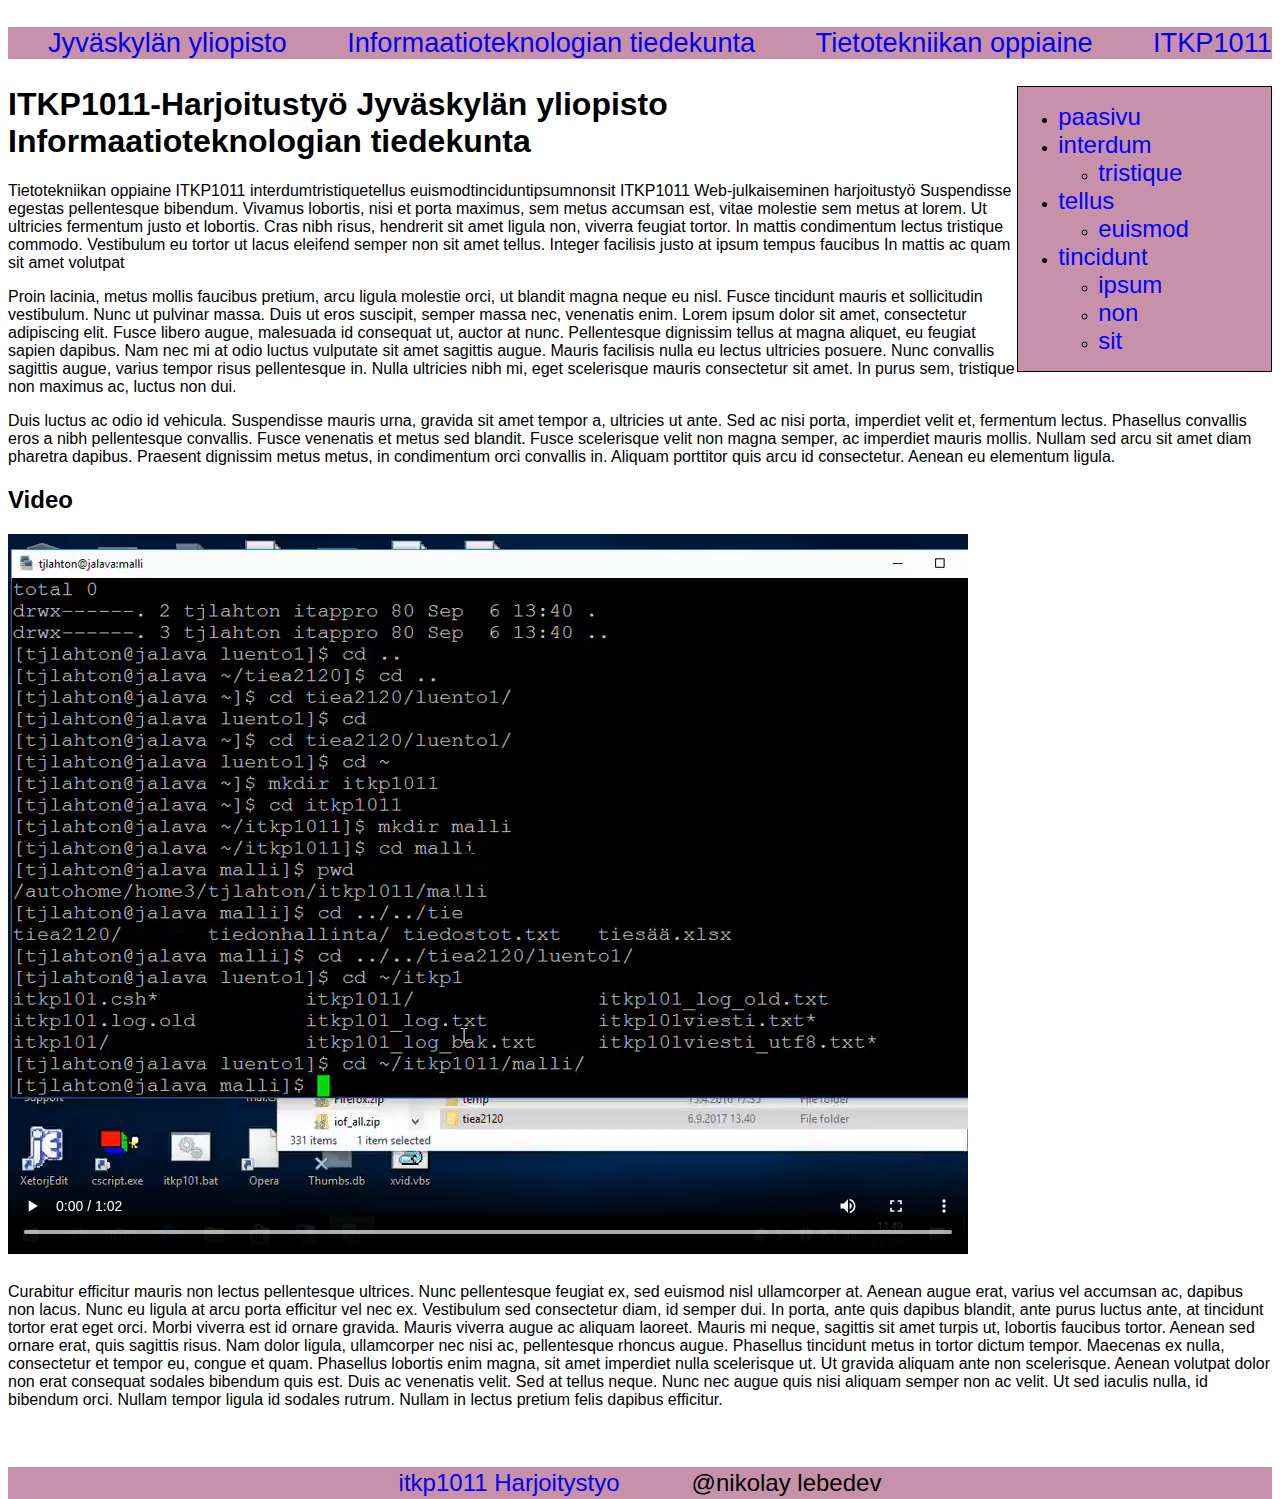
<file: tellus/eusmod/index.html>
<!DOCTYPE html>
<html lang="fi">

<head>
	<meta charset="UTF-8" />

	<link href="../../styles/ohjaus3.css" rel="StyleSheet" type="text/css" media="all" />
	<link rel="stylesheet" type="text/css" media="only screen and (max-device-width: 600px)"
		href="../../styles/mobiili.css" />

	<link rel="StyleSheet" href="../../styles/print.css" type="text/css" media="print" />

	<title>euismod</title>
</head>

<body>

	<nav class="navbartop">
		<ul>
			<li><a href="https://www.jyu.fi/">Jyväskylän yliopisto</a> </li>
			<li><a href="https://www.jyu.fi/it/">Informaatioteknologian tiedekunta</a> </li>
			<li><a href="https://www.jyu.fi/it/fi/opiskelu/kandidaatti-ja-maisteriohjelmat/tietotekniikka">Tietotekniikan
					oppiaine</a> </li>
			<li><a href="http://appro.mit.jyu.fi/itkp1011/">ITKP1011</a> </li>
		</ul>
	</nav>

	<nav class="navbar">
		<div class="header-burger">
			<span></span> <!-- для рисования средней палочки в бургере  -->
		</div>
		<ul>
			<li><a href="../../index.html">paasivu</a></li>
			<li> <a href="../../interdum/index.html">interdum</a>
				<ul>
					<li><a href="../../interdum/tristique/index.html">tristique</a></li>
				</ul>
			</li>

			<li><a href="../index.html">tellus</a>
				<ul>
					<li><a href="#">euismod</a></li>
				</ul>
			</li>

			<li> <a href="../../tincidunt/index.html">tincidunt</a>
				<ul>
					<li><a href="../../tincidunt/ipsum/index.html">ipsum</a></li>
					<li><a href="../../tincidunt/non/index.html">non</a></li>
					<li><a href="../../tincidunt/sit/index.html">sit</a></li>
				</ul>
			</li>
		</ul>
	</nav>

	<div class="content">
		<h1>ITKP1011-Harjoitustyö Jyväskylän yliopisto Informaatioteknologian tiedekunta</h1>
		<p> Tietotekniikan oppiaine
			ITKP1011 interdumtristiquetellus euismodtinciduntipsumnonsit
			ITKP1011 Web-julkaiseminen harjoitustyö Suspendisse egestas pellentesque bibendum. Vivamus lobortis,
			nisi et porta maximus, sem metus accumsan est, vitae molestie sem metus at lorem. Ut ultricies fermentum
			justo et lobortis.
			Cras nibh risus, hendrerit sit amet ligula non, viverra feugiat tortor. In mattis condimentum lectus
			tristique commodo.
			Vestibulum eu tortor ut lacus eleifend semper non sit amet tellus. Integer facilisis justo at ipsum tempus
			faucibus
			In mattis ac quam sit amet volutpat</p>
		<p> Proin lacinia, metus mollis faucibus pretium, arcu ligula molestie orci, ut blandit magna neque eu nisl.
			Fusce tincidunt mauris et sollicitudin vestibulum. Nunc ut pulvinar massa. Duis ut eros suscipit, semper
			massa nec,
			venenatis enim. Lorem ipsum dolor sit amet, consectetur adipiscing elit. Fusce libero augue, malesuada id
			consequat ut,
			auctor at nunc. Pellentesque dignissim tellus at magna aliquet, eu feugiat sapien dapibus.
			Nam nec mi at odio luctus vulputate sit amet sagittis augue. Mauris facilisis nulla eu lectus ultricies
			posuere.
			Nunc convallis sagittis augue, varius tempor risus pellentesque in. Nulla ultricies nibh mi, eget
			scelerisque mauris consectetur sit amet.
			In purus sem, tristique non maximus ac, luctus non dui.</p>
		<P>Duis luctus ac odio id vehicula. Suspendisse mauris urna, gravida sit amet tempor a, ultricies ut ante.
			Sed ac nisi porta, imperdiet velit et, fermentum lectus. Phasellus convallis eros a nibh pellentesque
			convallis.
			Fusce venenatis et metus sed blandit. Fusce scelerisque velit non magna semper, ac imperdiet mauris mollis.
			Nullam sed arcu sit amet diam pharetra dapibus. Praesent dignissim metus metus, in condimentum orci
			convallis in.
			Aliquam porttitor quis arcu id consectetur. Aenean eu elementum ligula.</P>
		<H2>Video</H2>
		<div class="video">
			<video src="video.mp4" controls> </video>
		</div>

		<p class="text"> Curabitur efficitur mauris non lectus pellentesque ultrices. Nunc pellentesque feugiat ex,
			sed euismod nisl ullamcorper at. Aenean augue erat, varius vel accumsan ac, dapibus non lacus.
			Nunc eu ligula at arcu porta efficitur vel nec ex. Vestibulum sed consectetur diam, id semper dui.
			In porta, ante quis dapibus blandit, ante purus luctus ante, at tincidunt tortor erat eget orci.
			Morbi viverra est id ornare gravida. Mauris viverra augue ac aliquam laoreet. Mauris mi neque,
			sagittis sit amet turpis ut, lobortis faucibus tortor. Aenean sed ornare erat, quis sagittis risus. Nam
			dolor ligula,
			ullamcorper nec nisi ac, pellentesque rhoncus augue. Phasellus tincidunt metus in tortor dictum tempor.
			Maecenas ex nulla,
			consectetur et tempor eu, congue et quam. Phasellus lobortis enim magna, sit amet imperdiet nulla
			scelerisque ut.
			Ut gravida aliquam ante non scelerisque. Aenean volutpat dolor non erat consequat sodales bibendum quis est.
			Duis ac venenatis velit. Sed at tellus neque. Nunc nec augue quis nisi aliquam semper non ac velit.
			Ut sed iaculis nulla, id bibendum orci. Nullam tempor ligula id sodales rutrum.
			Nullam in lectus pretium felis dapibus efficitur.
		</p>

	</div>

	<footer class="footer">
		<div class="container">
			<div class="footer_row">
				<div class="footer_text">
					<div class="itkp">
						<div> <a class="vittaus" href="../../index.html">
								itkp1011 Harjoitystyo</a></div>
					</div>
					<div class="nik">@nikolay lebedev</div>
				</div>

			</div>
		</div>

	</footer>

	<script src="https://code.jquery.com/jquery-3.4.1.slim.min.js"></script>
	<!-- Подключаем джиквери-->
	<script src="../../js/burgerjs.js"></script><!-- Подключаем файл жс-->

</body>

</html>
</file>
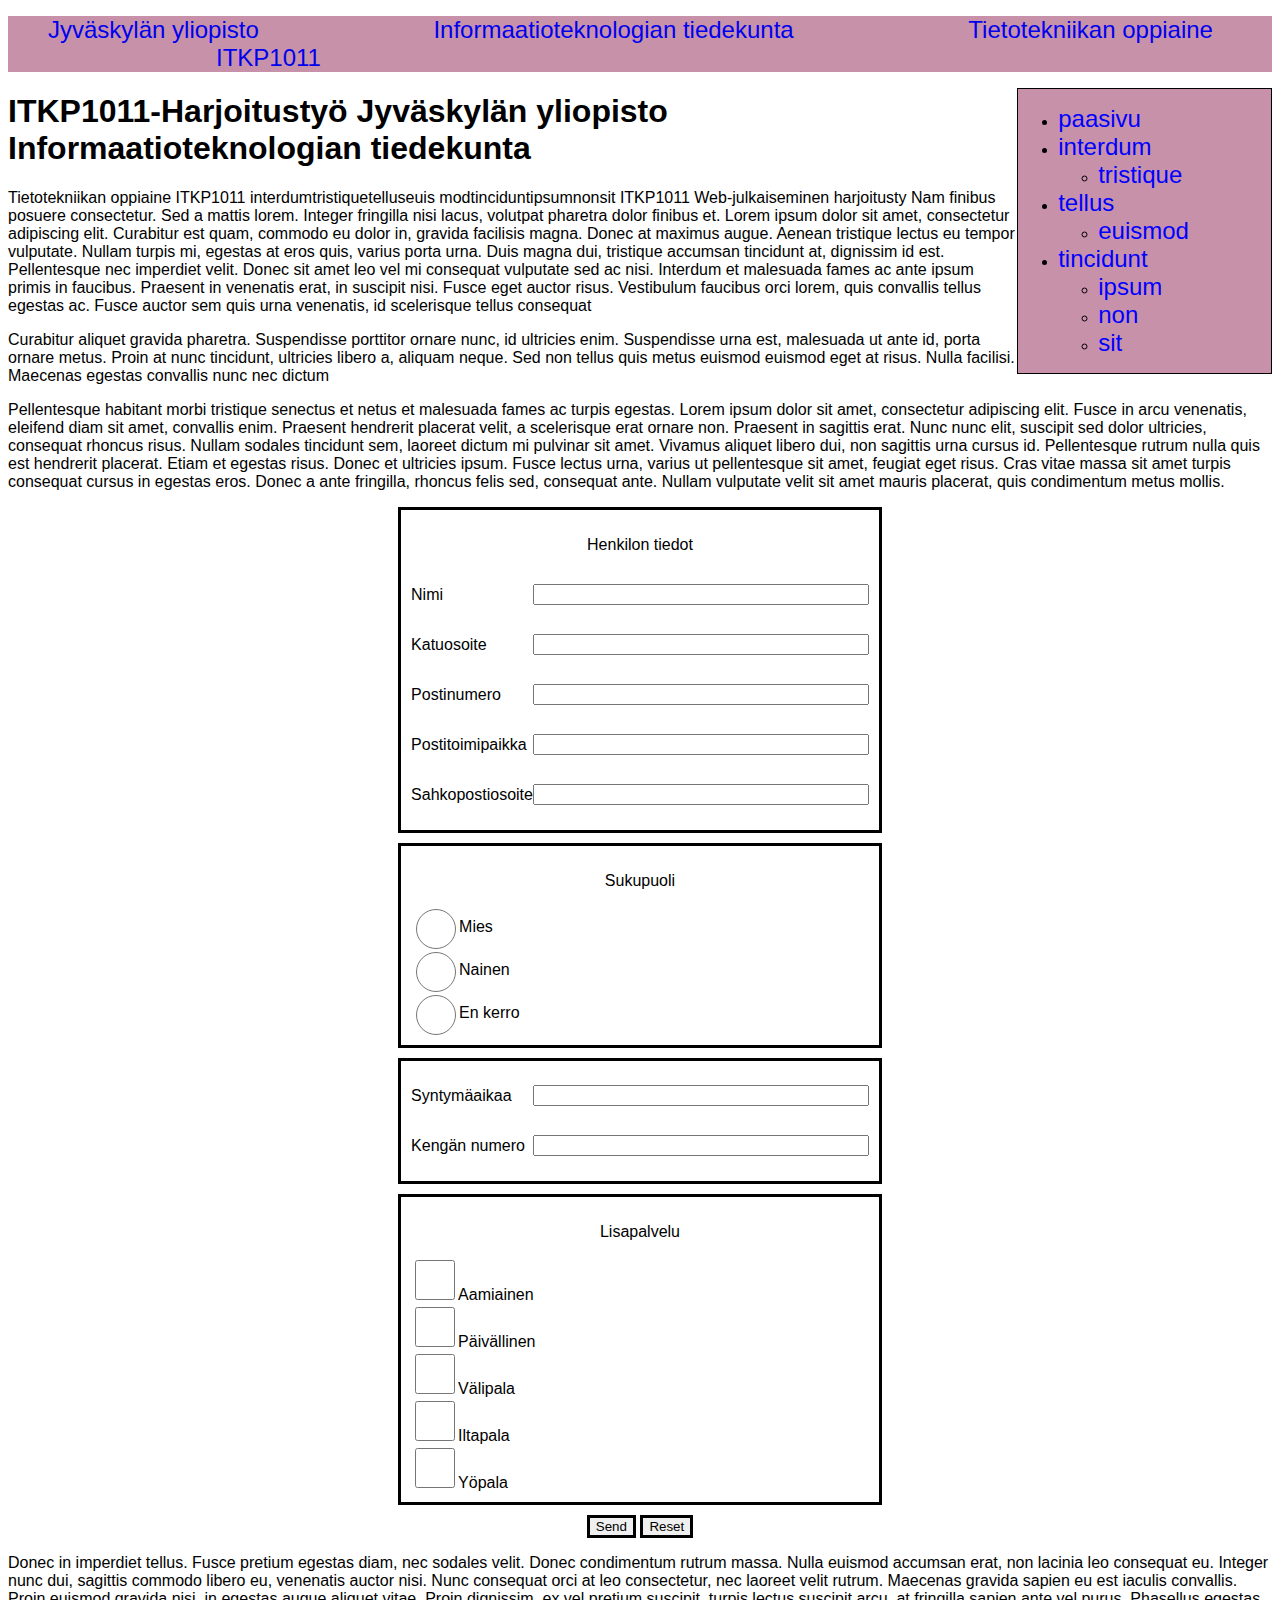
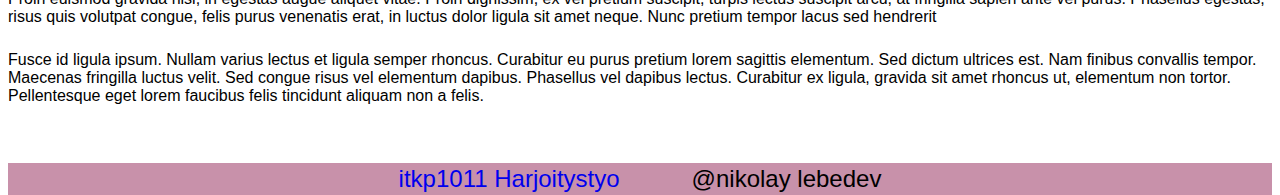
<file: tincidunt/ipsum/index.html>
<!DOCTYPE html>
<html lang="fi">

<head>
	<meta charset="UTF-8" />

	<link rel="StyleSheet" href="../../styles/ipsum/ohjaus3.css" type="text/css" media="all" />
	<link rel="stylesheet" type="text/css" media="only screen and (max-device-width: 600px)"
		href="../../styles/mobiili.css" />
	<link rel="StyleSheet" href="../../styles/print.css" type="text/css" media="print" />

	<title>ipsum</title>
</head>

<body>
	<nav class="navbartop">
		<ul>
			<li><a href="https://www.jyu.fi/">Jyväskylän yliopisto</a> </li>
			<li><a href="https://www.jyu.fi/it/">Informaatioteknologian tiedekunta</a> </li>
			<li><a href="https://www.jyu.fi/it/fi/opiskelu/kandidaatti-ja-maisteriohjelmat/tietotekniikka">Tietotekniikan
					oppiaine</a> </li>
			<li><a href="http://appro.mit.jyu.fi/itkp1011/">ITKP1011</a> </li>
		</ul>
	</nav>

	<nav class="navbar">

		<div class="header-burger">
			<span></span> <!-- для рисования средней палочки в бургере  -->
		</div>
		<ul>
			<li><a href="../../index.html">paasivu</a></li>
			<li> <a href="../../interdum/index.html">interdum</a>
				<ul>
					<li><a href="../../interdum/tristique/index.html">tristique</a></li>
				</ul>
			</li>
			<li><a href="../index.html">tellus</a>
				<ul>
					<li><a href="../../tellus/eusmod/index.html">euismod</a></li>
				</ul>
			</li>
			<li> <a href="../../tincidunt/index.html">tincidunt</a>
				<ul>
					<li><a href="#">ipsum</a></li>
					<li><a href="../non/index.html">non</a></li>
					<li><a href="../sit/index.html">sit</a></li>
				</ul>
			</li>
		</ul>
	</nav>

	<div class="content">

		<h1>ITKP1011-Harjoitustyö Jyväskylän yliopisto Informaatioteknologian tiedekunta</h1>
		<p> Tietotekniikan oppiaine ITKP1011 interdumtristiquetelluseuis modtinciduntipsumnonsit ITKP1011
			Web-julkaiseminen harjoitusty Nam finibus posuere consectetur. Sed a mattis lorem. Integer fringilla nisi
			lacus, volutpat pharetra dolor finibus et. Lorem ipsum dolor sit amet, consectetur adipiscing elit.
			Curabitur est quam, commodo eu dolor in, gravida facilisis magna. Donec at maximus augue. Aenean tristique
			lectus eu tempor vulputate. Nullam turpis mi, egestas at eros quis, varius porta urna. Duis magna dui,
			tristique accumsan tincidunt at, dignissim id est. Pellentesque nec imperdiet velit. Donec sit amet leo vel
			mi consequat vulputate sed ac nisi. Interdum et malesuada fames ac ante ipsum primis in faucibus. Praesent
			in venenatis erat, in suscipit nisi. Fusce eget auctor risus. Vestibulum faucibus orci lorem, quis convallis
			tellus egestas ac. Fusce auctor sem quis urna venenatis, id scelerisque tellus consequat
		</p>
		<p>Curabitur aliquet gravida pharetra. Suspendisse porttitor ornare nunc, id ultricies enim. Suspendisse urna
			est, malesuada ut ante id, porta ornare metus. Proin at nunc tincidunt, ultricies libero a, aliquam neque.
			Sed non tellus quis metus euismod euismod eget at risus. Nulla facilisi. Maecenas egestas convallis nunc nec
			dictum
		</p>
		<P> Pellentesque habitant morbi tristique senectus et netus et malesuada fames ac turpis egestas. Lorem ipsum
			dolor sit amet, consectetur adipiscing elit. Fusce in arcu venenatis, eleifend diam sit amet, convallis
			enim. Praesent hendrerit placerat velit, a scelerisque erat ornare non. Praesent in sagittis erat. Nunc nunc
			elit, suscipit sed dolor ultricies, consequat rhoncus risus. Nullam sodales tincidunt sem, laoreet dictum mi
			pulvinar sit amet. Vivamus aliquet libero dui, non sagittis urna cursus id. Pellentesque rutrum nulla quis
			est hendrerit placerat. Etiam et egestas risus. Donec et ultricies ipsum. Fusce lectus urna, varius ut
			pellentesque sit amet, feugiat eget risus. Cras vitae massa sit amet turpis consequat cursus in egestas
			eros. Donec a ante fringilla, rhoncus felis sed, consequat ante. Nullam vulputate velit sit amet mauris
			placerat, quis condimentum metus mollis.
		</P>

		<div class="lomake">
			<div class="lomakerow">
				<form action=" http://appro.mit.jyu.fi/cgi-bin/www/laheta.cgi" method="post">
					<div class="tiedot">
						<p>Henkilon tiedot</p>
						<div>
							<p> Nimi</p>
							<input tabindex="1" type="text" size="40" name=" Nimi">
						</div>
						<div>
							<p> Katuosoite</p>
							<input tabindex="2" type="text" size="40" name="Katuosoite ">
						</div>
						<div>
							<p> Postinumero </p>
							<input tabindex="3" type="text" size="40" name=" Postinumero ">
						</div>
						<div>
							<p>Postitoimipaikka </p>
							<input tabindex="4" type="text" size="40" name="Postitoimipaikka ">
						</div>
						<div>
							<p>Sahkopostiosoite </p>
							<input tabindex="5" type="text" size="40" name="Sahkopostiosoite ">
						</div>
					</div>
					<div class="sukupuoli">
						<p>Sukupuoli</p>
						<div>
							<input type="radio" style="height: 3em; width: 3em;" name="Sukupuoli" size="5" tabindex="6"
								value="Mies">Mies
						</div>
						<div>
							<input type="radio" style="height: 3em; width: 3em;" name="Sukupuoli" tabindex="6"
								value="Nainen">Nainen
						</div>
						<div>
							<input type="radio" style="height: 3em; width: 3em;" name="Sukupuoli" tabindex="6"
								value="Enkerro">En kerro
						</div>
					</div>
					<div class="syntymaaikaa">
						<div>
							<p>Syntymäaikaa </p>
							<input type="text" size="40" tabindex="7" name=" Syntymäaikaa">
						</div>
						<div>
							<p>Kengän numero </p>
							<input type="text" size="40" tabindex="8" name="Kengännumero ">
						</div>
					</div>
					<div class="lisapalvelu">
						<p>Lisapalvelu</p>
						<div>
							<input type="checkbox" style="height: 3em; width: 3em;" name="Aamiainen" tabindex="9"
								value="Yes">Aamiainen
						</div>
						<div>
							<input type="checkbox" style="height: 3em; width: 3em;" name="Päivällinen" tabindex="10"
								value="Yes">Päivällinen
						</div>
						<div>
							<input type="checkbox" style="height: 3em; width: 3em;" name="Välipala" tabindex="11"
								value="Yes">Välipala
						</div>
						<div>
							<input type="checkbox" style="height: 3em; width: 3em;" name="Iltapala" tabindex="12"
								value="Yes">Iltapala
						</div>
						<div>
							<input type="checkbox" style="height: 3em; width: 3em;" name="Yöpala" tabindex="13"
								value="Yes">Yöpala
						</div>
					</div>
					<div class="button">
						<button type="submit">Send</button>
						<button type="reset">Reset</button>
					</div>
				</form>

			</div>
		</div>


		<p>Donec in imperdiet tellus. Fusce pretium egestas diam, nec sodales velit. Donec condimentum rutrum massa.
			Nulla euismod accumsan erat, non lacinia leo consequat eu. Integer nunc dui, sagittis commodo libero eu,
			venenatis auctor nisi. Nunc consequat orci at leo consectetur, nec laoreet velit rutrum. Maecenas gravida
			sapien eu est iaculis convallis. Proin euismod gravida nisi, in egestas augue aliquet vitae. Proin
			dignissim, ex vel pretium suscipit, turpis lectus suscipit arcu, at fringilla sapien ante vel purus.
			Phasellus egestas, risus quis volutpat congue, felis purus venenatis erat, in luctus dolor ligula sit amet
			neque. Nunc pretium tempor lacus sed hendrerit
		</p>
		<p class="text"> Fusce id ligula ipsum. Nullam varius lectus et ligula semper rhoncus. Curabitur eu purus
			pretium lorem sagittis elementum. Sed dictum ultrices est. Nam finibus convallis tempor. Maecenas fringilla
			luctus velit. Sed congue risus vel elementum dapibus. Phasellus vel dapibus lectus. Curabitur ex ligula,
			gravida sit amet rhoncus ut, elementum non tortor. Pellentesque eget lorem faucibus felis tincidunt aliquam
			non a felis.
		</p>

	</div>

	<footer class="footer">
		<div class="container">
			<div class="footer_row">
				<div class="footer_text">
					<div class="itkp">
						<div> <a class="vittaus" href="../../index.html">
								itkp1011 Harjoitystyo</a></div>
					</div>
					<div class="nik">@nikolay lebedev</div>
				</div>

			</div>
		</div>

	</footer>

	<script src="https://code.jquery.com/jquery-3.4.1.slim.min.js"></script>
	<!-- Подключаем джиквери-->
	<script src="../../js/burgerjs.js"></script><!-- Подключаем файл жс-->

</body>

</html>
</file>
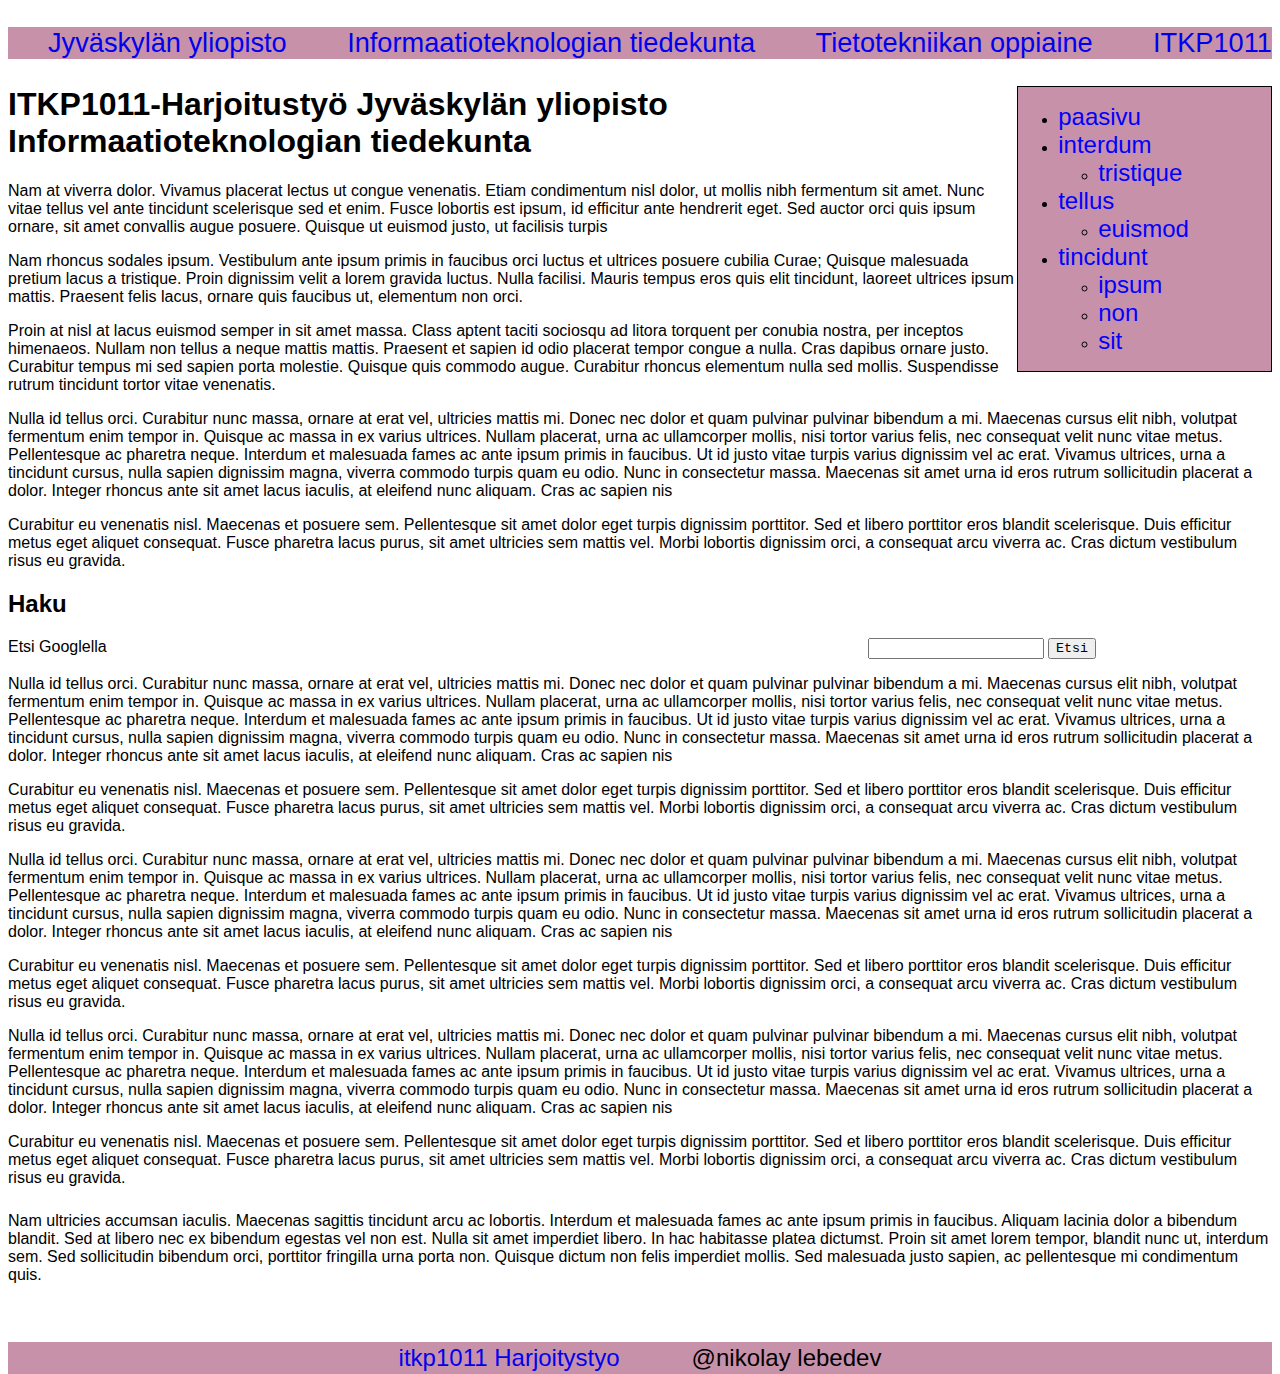
<file: tincidunt/non/index.html>
<!DOCTYPE html>
<html lang="fi">

<head>
	<meta charset="UTF-8" />

	<link href="../../styles/ohjaus3.css" rel="StyleSheet" type="text/css" media="all" />
	<link rel="stylesheet" type="text/css" media="only screen and (max-device-width: 600px)"
		href="../../styles/mobiili.css" />
	<link rel="StyleSheet" href="../../styles/print.css" type="text/css" media="print" />

	<title>non</title>
</head>

<body>
	<nav class="navbartop">
		<ul>
			<li><a href="https://www.jyu.fi/">Jyväskylän yliopisto</a> </li>
			<li><a href="https://www.jyu.fi/it/">Informaatioteknologian tiedekunta</a> </li>
			<li><a href="https://www.jyu.fi/it/fi/opiskelu/kandidaatti-ja-maisteriohjelmat/tietotekniikka">Tietotekniikan
					oppiaine</a> </li>
			<li><a href="http://appro.mit.jyu.fi/itkp1011/">ITKP1011</a> </li>
		</ul>
	</nav>

	<nav class="navbar">
		<div class="header-burger">
			<span></span> <!-- для рисования средней палочки в бургере  -->
		</div>
		<ul>
			<li><a href="../../index.html">paasivu</a></li>
			<li> <a href="../../interdum/index.html">interdum</a>
				<ul>
					<li><a href="../../interdum/tristique/index.html">tristique</a></li>
				</ul>
			</li>

			<li><a href="../index.html">tellus</a>
				<ul>
					<li><a href="../../tellus/eusmod/index.html">euismod</a></li>
				</ul>
			</li>

			<li> <a href="../../tincidunt/index.html">tincidunt</a>
				<ul>
					<li><a href="../ipsum/index.html">ipsum</a></li>
					<li><a href="#">non</a></li>
					<li><a href="../sit/index.html">sit</a></li>
				</ul>
			</li>
		</ul>
	</nav>

	<div class="content">
		<h1>ITKP1011-Harjoitustyö Jyväskylän yliopisto Informaatioteknologian tiedekunta</h1>
		<p> Nam at viverra dolor. Vivamus placerat lectus ut congue venenatis. Etiam condimentum nisl dolor, ut mollis
			nibh fermentum sit amet. Nunc vitae tellus vel ante tincidunt scelerisque sed et enim. Fusce lobortis est
			ipsum, id efficitur ante hendrerit eget. Sed auctor orci quis ipsum ornare, sit amet convallis augue
			posuere. Quisque ut euismod justo, ut facilisis turpis
		</p>
		<p>Nam rhoncus sodales ipsum. Vestibulum ante ipsum primis in faucibus orci luctus et ultrices posuere cubilia
			Curae; Quisque malesuada pretium lacus a tristique. Proin dignissim velit a lorem gravida luctus. Nulla
			facilisi. Mauris tempus eros quis elit tincidunt, laoreet ultrices ipsum mattis. Praesent felis lacus,
			ornare quis faucibus ut, elementum non orci.
		</p>
		<P> Proin at nisl at lacus euismod semper in sit amet massa. Class aptent taciti sociosqu ad litora torquent per
			conubia nostra, per inceptos himenaeos. Nullam non tellus a neque mattis mattis. Praesent et sapien id odio
			placerat tempor congue a nulla. Cras dapibus ornare justo. Curabitur tempus mi sed sapien porta molestie.
			Quisque quis commodo augue. Curabitur rhoncus elementum nulla sed mollis. Suspendisse rutrum tincidunt
			tortor vitae venenatis.
		</P>
		<p>Nulla id tellus orci. Curabitur nunc massa, ornare at erat vel, ultricies mattis mi. Donec nec dolor et quam
			pulvinar pulvinar bibendum a mi. Maecenas cursus elit nibh, volutpat fermentum enim tempor in. Quisque ac
			massa in ex varius ultrices. Nullam placerat, urna ac ullamcorper mollis, nisi tortor varius felis, nec
			consequat velit nunc vitae metus. Pellentesque ac pharetra neque. Interdum et malesuada fames ac ante ipsum
			primis in faucibus. Ut id justo vitae turpis varius dignissim vel ac erat. Vivamus ultrices, urna a
			tincidunt cursus, nulla sapien dignissim magna, viverra commodo turpis quam eu odio. Nunc in consectetur
			massa. Maecenas sit amet urna id eros rutrum sollicitudin placerat a dolor. Integer rhoncus ante sit amet
			lacus iaculis, at eleifend nunc aliquam. Cras ac sapien nis
		</p>
		<p>Curabitur eu venenatis nisl. Maecenas et posuere sem. Pellentesque sit amet dolor eget turpis dignissim
			porttitor. Sed et libero porttitor eros blandit scelerisque. Duis efficitur metus eget aliquet consequat.
			Fusce pharetra lacus purus, sit amet ultricies sem mattis vel. Morbi lobortis dignissim orci, a consequat
			arcu viverra ac. Cras dictum vestibulum risus eu gravida.
		</p>
		<H2>Haku</H2>

		<form action="http://www.google.com/search" method="get">


			<label for="hakusanat">Etsi Googlella </label>
			<input type="text" size="20" id="hakusanat" name="q" value="" />
			<input type="submit" value="Etsi" />
		</form>

		<div>
			<p>Nulla id tellus orci. Curabitur nunc massa, ornare at erat vel, ultricies mattis mi. Donec nec dolor et
				quam pulvinar pulvinar bibendum a mi. Maecenas cursus elit nibh, volutpat fermentum enim tempor in.
				Quisque ac massa in ex varius ultrices. Nullam placerat, urna ac ullamcorper mollis, nisi tortor varius
				felis, nec consequat velit nunc vitae metus. Pellentesque ac pharetra neque. Interdum et malesuada fames
				ac ante ipsum primis in faucibus. Ut id justo vitae turpis varius dignissim vel ac erat. Vivamus
				ultrices, urna a tincidunt cursus, nulla sapien dignissim magna, viverra commodo turpis quam eu odio.
				Nunc in consectetur massa. Maecenas sit amet urna id eros rutrum sollicitudin placerat a dolor. Integer
				rhoncus ante sit amet lacus iaculis, at eleifend nunc aliquam. Cras ac sapien nis
			</p>
			<p>Curabitur eu venenatis nisl. Maecenas et posuere sem. Pellentesque sit amet dolor eget turpis dignissim
				porttitor. Sed et libero porttitor eros blandit scelerisque. Duis efficitur metus eget aliquet
				consequat. Fusce pharetra lacus purus, sit amet ultricies sem mattis vel. Morbi lobortis dignissim orci,
				a consequat arcu viverra ac. Cras dictum vestibulum risus eu gravida.
			</p>
			<p>Nulla id tellus orci. Curabitur nunc massa, ornare at erat vel, ultricies mattis mi. Donec nec dolor et
				quam pulvinar pulvinar bibendum a mi. Maecenas cursus elit nibh, volutpat fermentum enim tempor in.
				Quisque ac massa in ex varius ultrices. Nullam placerat, urna ac ullamcorper mollis, nisi tortor varius
				felis, nec consequat velit nunc vitae metus. Pellentesque ac pharetra neque. Interdum et malesuada fames
				ac ante ipsum primis in faucibus. Ut id justo vitae turpis varius dignissim vel ac erat. Vivamus
				ultrices, urna a tincidunt cursus, nulla sapien dignissim magna, viverra commodo turpis quam eu odio.
				Nunc in consectetur massa. Maecenas sit amet urna id eros rutrum sollicitudin placerat a dolor. Integer
				rhoncus ante sit amet lacus iaculis, at eleifend nunc aliquam. Cras ac sapien nis
			</p>
			<p>Curabitur eu venenatis nisl. Maecenas et posuere sem. Pellentesque sit amet dolor eget turpis dignissim
				porttitor. Sed et libero porttitor eros blandit scelerisque. Duis efficitur metus eget aliquet
				consequat. Fusce pharetra lacus purus, sit amet ultricies sem mattis vel. Morbi lobortis dignissim orci,
				a consequat arcu viverra ac. Cras dictum vestibulum risus eu gravida.
			</p>
			<p>Nulla id tellus orci. Curabitur nunc massa, ornare at erat vel, ultricies mattis mi. Donec nec dolor et
				quam pulvinar pulvinar bibendum a mi. Maecenas cursus elit nibh, volutpat fermentum enim tempor in.
				Quisque ac massa in ex varius ultrices. Nullam placerat, urna ac ullamcorper mollis, nisi tortor varius
				felis, nec consequat velit nunc vitae metus. Pellentesque ac pharetra neque. Interdum et malesuada fames
				ac ante ipsum primis in faucibus. Ut id justo vitae turpis varius dignissim vel ac erat. Vivamus
				ultrices, urna a tincidunt cursus, nulla sapien dignissim magna, viverra commodo turpis quam eu odio.
				Nunc in consectetur massa. Maecenas sit amet urna id eros rutrum sollicitudin placerat a dolor. Integer
				rhoncus ante sit amet lacus iaculis, at eleifend nunc aliquam. Cras ac sapien nis
			</p>
			<p>Curabitur eu venenatis nisl. Maecenas et posuere sem. Pellentesque sit amet dolor eget turpis dignissim
				porttitor. Sed et libero porttitor eros blandit scelerisque. Duis efficitur metus eget aliquet
				consequat. Fusce pharetra lacus purus, sit amet ultricies sem mattis vel. Morbi lobortis dignissim orci,
				a consequat arcu viverra ac. Cras dictum vestibulum risus eu gravida.
			</p>
			<p class="text"> Nam ultricies accumsan iaculis. Maecenas sagittis tincidunt arcu ac lobortis. Interdum et
				malesuada fames ac ante ipsum primis in faucibus. Aliquam lacinia dolor a bibendum blandit. Sed at
				libero nec ex bibendum egestas vel non est. Nulla sit amet imperdiet libero. In hac habitasse platea
				dictumst. Proin sit amet lorem tempor, blandit nunc ut, interdum sem. Sed sollicitudin bibendum orci,
				porttitor fringilla urna porta non. Quisque dictum non felis imperdiet mollis. Sed malesuada justo
				sapien, ac pellentesque mi condimentum quis.
			</p>
		</div>

	</div>

	<footer class="footer">
		<div class="container">
			<div class="footer_row">
				<div class="footer_text">
					<div class="itkp">
						<div> <a class="vittaus" href="../../index.html">
								itkp1011 Harjoitystyo</a></div>
					</div>
					<div class="nik">@nikolay lebedev</div>
				</div>

			</div>
		</div>

	</footer>


	<script src="https://code.jquery.com/jquery-3.4.1.slim.min.js"></script>
	<!-- Подключаем джиквери-->
	<script src="../../js/burgerjs.js"></script><!-- Подключаем файл жс-->
</body>

</html>
</file>
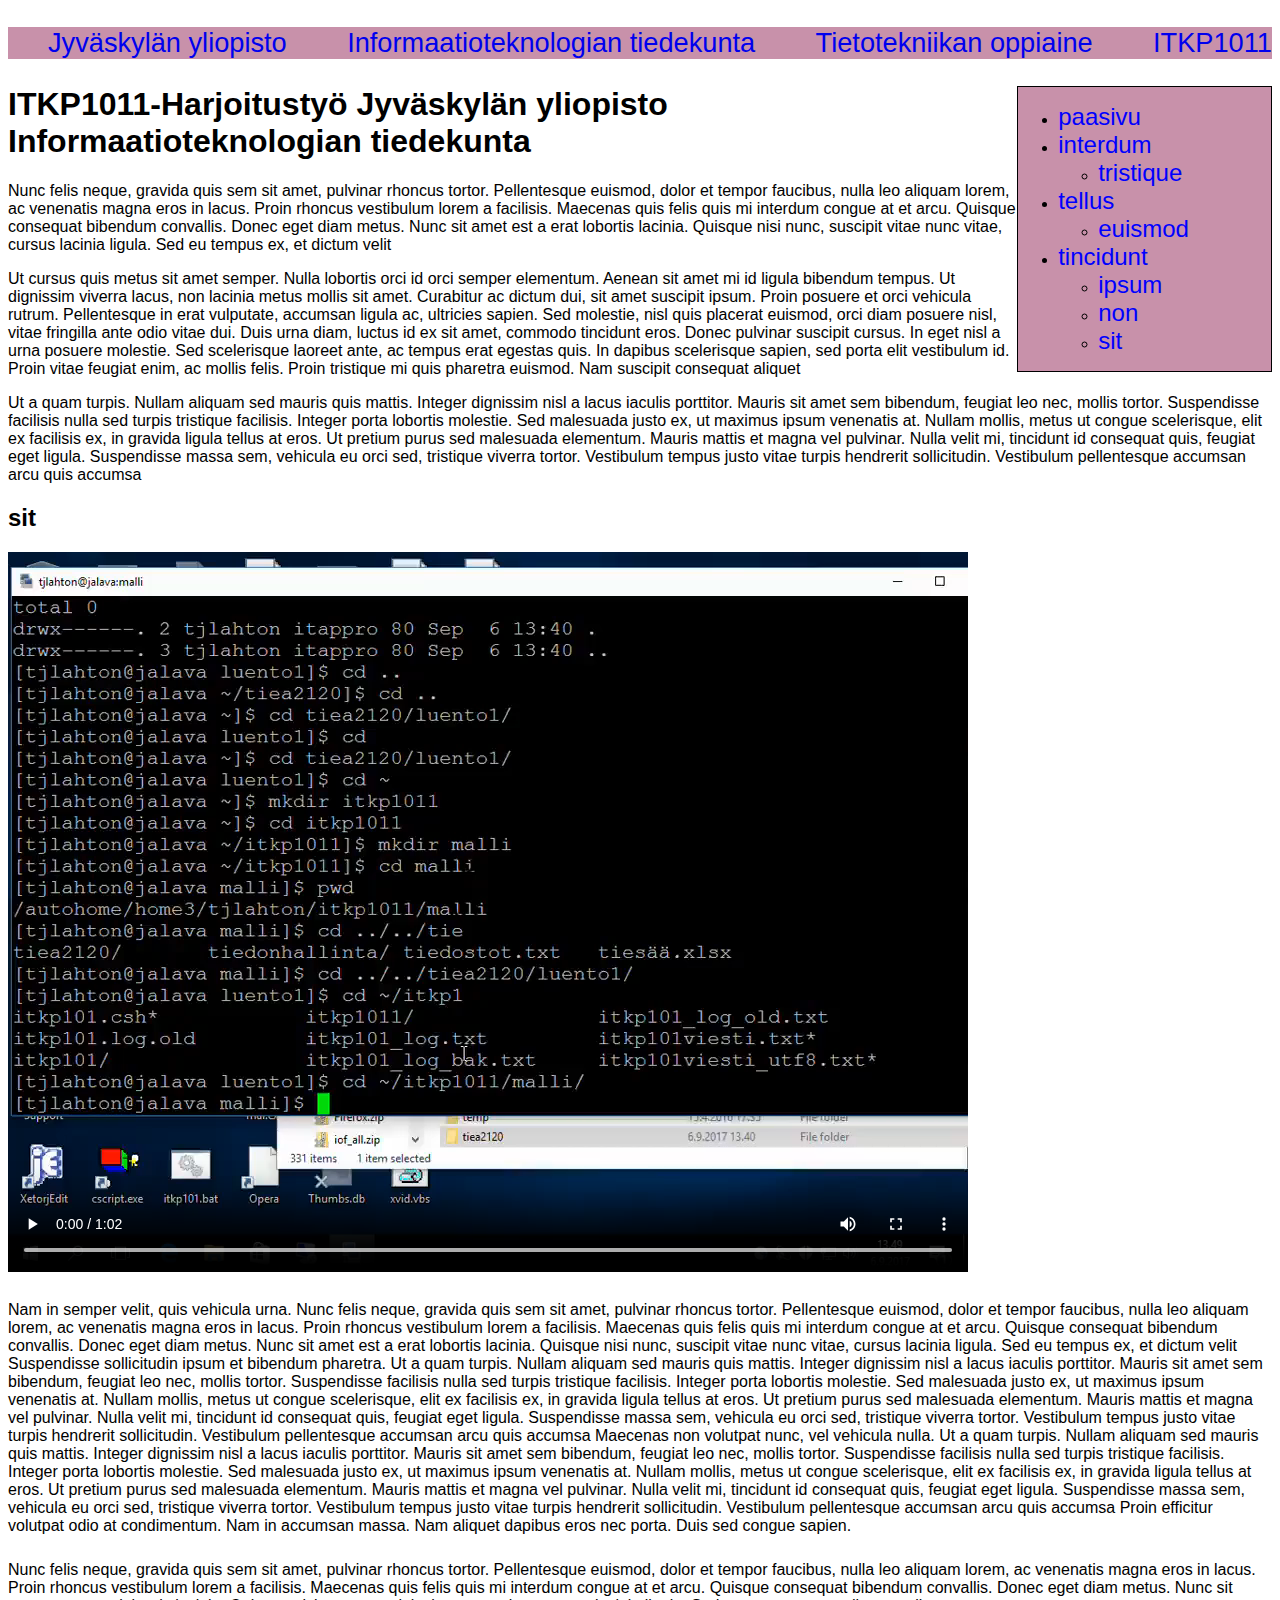
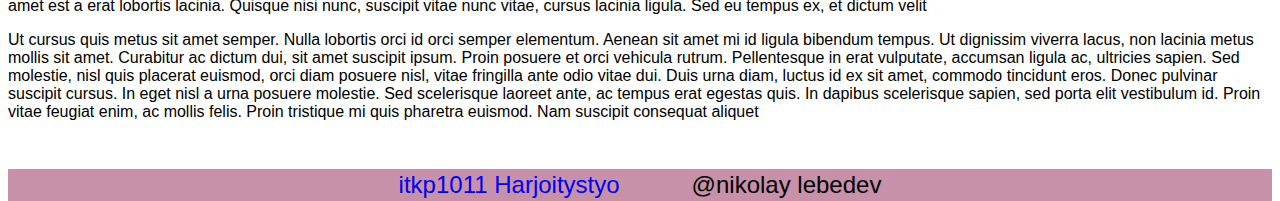
<file: tincidunt/sit/index.html>
<!DOCTYPE html>
<html lang="fi">

<head>
	<meta charset="UTF-8" />
	<link href="../../styles/ohjaus3.css" rel="StyleSheet" type="text/css" media="all" />
	<link rel="stylesheet" type="text/css" media="only screen and (max-device-width: 600px)"
		href="../../styles/mobiili.css" />
	<link rel="StyleSheet" href="../../styles/print.css" type="text/css" media="print" />

	<title>sit</title>
</head>

<body>

	<nav class="navbartop">
		<ul>
			<li><a href="https://www.jyu.fi/">Jyväskylän yliopisto</a> </li>
			<li><a href="https://www.jyu.fi/it/">Informaatioteknologian tiedekunta</a> </li>
			<li><a href="https://www.jyu.fi/it/fi/opiskelu/kandidaatti-ja-maisteriohjelmat/tietotekniikka">Tietotekniikan
					oppiaine</a> </li>
			<li><a href="http://appro.mit.jyu.fi/itkp1011/">ITKP1011</a> </li>
		</ul>
	</nav>

	<nav class="navbar">
		<div class="header-burger">
			<span></span> <!-- для рисования средней палочки в бургере  -->
		</div>
		<ul>
			<li><a href="../../index.html">paasivu</a></li>
			<li> <a href="../../interdum/index.html">interdum</a>
				<ul>
					<li><a href="../../interdum/tristique/index.html">tristique</a></li>
				</ul>
			</li>

			<li><a href="../index.html">tellus</a>
				<ul>
					<li><a href="../../tellus/eusmod/index.html">euismod</a></li>
				</ul>
			</li>

			<li> <a href="../../tincidunt/index.html">tincidunt</a>
				<ul>
					<li><a href="../ipsum/index.html">ipsum</a></li>
					<li><a href="../non/index.html">non</a></li>
					<li><a href="#">sit</a></li>
				</ul>
			</li>
		</ul>
	</nav>

	<div class="content">
		<h1>ITKP1011-Harjoitustyö Jyväskylän yliopisto Informaatioteknologian tiedekunta</h1>
		<p> Nunc felis neque, gravida quis sem sit amet, pulvinar rhoncus tortor. Pellentesque euismod, dolor et tempor
			faucibus, nulla leo aliquam lorem, ac venenatis magna eros in lacus. Proin rhoncus vestibulum lorem a
			facilisis. Maecenas quis felis quis mi interdum congue at et arcu. Quisque consequat bibendum convallis.
			Donec eget diam metus. Nunc sit amet est a erat lobortis lacinia. Quisque nisi nunc, suscipit vitae nunc
			vitae, cursus lacinia ligula. Sed eu tempus ex, et dictum velit
		</p>
		<p>Ut cursus quis metus sit amet semper. Nulla lobortis orci id orci semper elementum. Aenean sit amet mi id
			ligula bibendum tempus. Ut dignissim viverra lacus, non lacinia metus mollis sit amet. Curabitur ac dictum
			dui, sit amet suscipit ipsum. Proin posuere et orci vehicula rutrum. Pellentesque in erat vulputate,
			accumsan ligula ac, ultricies sapien. Sed molestie, nisl quis placerat euismod, orci diam posuere nisl,
			vitae fringilla ante odio vitae dui. Duis urna diam, luctus id ex sit amet, commodo tincidunt eros. Donec
			pulvinar suscipit cursus. In eget nisl a urna posuere molestie. Sed scelerisque laoreet ante, ac tempus erat
			egestas quis. In dapibus scelerisque sapien, sed porta elit vestibulum id. Proin vitae feugiat enim, ac
			mollis felis. Proin tristique mi quis pharetra euismod. Nam suscipit consequat aliquet
		</p>
		<P> Ut a quam turpis. Nullam aliquam sed mauris quis mattis. Integer dignissim nisl a lacus iaculis porttitor.
			Mauris sit amet sem bibendum, feugiat leo nec, mollis tortor. Suspendisse facilisis nulla sed turpis
			tristique facilisis. Integer porta lobortis molestie. Sed malesuada justo ex, ut maximus ipsum venenatis at.
			Nullam mollis, metus ut congue scelerisque, elit ex facilisis ex, in gravida ligula tellus at eros. Ut
			pretium purus sed malesuada elementum. Mauris mattis et magna vel pulvinar. Nulla velit mi, tincidunt id
			consequat quis, feugiat eget ligula. Suspendisse massa sem, vehicula eu orci sed, tristique viverra tortor.
			Vestibulum tempus justo vitae turpis hendrerit sollicitudin. Vestibulum pellentesque accumsan arcu quis
			accumsa
		</P>
		<H2>sit</H2>

		<div class="video">
			<video src="video.mp4" controls> </video>
		</div>
		<p class="text"> Nam in semper velit, quis vehicula urna. Nunc felis neque, gravida quis sem sit amet, pulvinar
			rhoncus tortor. Pellentesque euismod, dolor et tempor faucibus, nulla leo aliquam lorem, ac venenatis magna
			eros in lacus. Proin rhoncus vestibulum lorem a facilisis. Maecenas quis felis quis mi interdum congue at et
			arcu. Quisque consequat bibendum convallis. Donec eget diam metus. Nunc sit amet est a erat lobortis
			lacinia. Quisque nisi nunc, suscipit vitae nunc vitae, cursus lacinia ligula. Sed eu tempus ex, et dictum
			velit
			Suspendisse sollicitudin ipsum et bibendum pharetra. Ut a quam turpis. Nullam aliquam sed mauris quis
			mattis. Integer dignissim nisl a lacus iaculis porttitor. Mauris sit amet sem bibendum, feugiat leo nec,
			mollis tortor. Suspendisse facilisis nulla sed turpis tristique facilisis. Integer porta lobortis molestie.
			Sed malesuada justo ex, ut maximus ipsum venenatis at. Nullam mollis, metus ut congue scelerisque, elit ex
			facilisis ex, in gravida ligula tellus at eros. Ut pretium purus sed malesuada elementum. Mauris mattis et
			magna vel pulvinar. Nulla velit mi, tincidunt id consequat quis, feugiat eget ligula. Suspendisse massa sem,
			vehicula eu orci sed, tristique viverra tortor. Vestibulum tempus justo vitae turpis hendrerit sollicitudin.
			Vestibulum pellentesque accumsan arcu quis accumsa
			Maecenas non volutpat nunc, vel vehicula nulla. Ut a quam turpis. Nullam aliquam sed mauris quis mattis.
			Integer dignissim nisl a lacus iaculis porttitor. Mauris sit amet sem bibendum, feugiat leo nec, mollis
			tortor. Suspendisse facilisis nulla sed turpis tristique facilisis. Integer porta lobortis molestie. Sed
			malesuada justo ex, ut maximus ipsum venenatis at. Nullam mollis, metus ut congue scelerisque, elit ex
			facilisis ex, in gravida ligula tellus at eros. Ut pretium purus sed malesuada elementum. Mauris mattis et
			magna vel pulvinar. Nulla velit mi, tincidunt id consequat quis, feugiat eget ligula. Suspendisse massa sem,
			vehicula eu orci sed, tristique viverra tortor. Vestibulum tempus justo vitae turpis hendrerit sollicitudin.
			Vestibulum pellentesque accumsan arcu quis accumsa
			Proin efficitur volutpat odio at condimentum. Nam in accumsan massa. Nam aliquet dapibus eros nec porta.
			Duis sed congue sapien.
		</p>
		<p> Nunc felis neque, gravida quis sem sit amet, pulvinar rhoncus tortor. Pellentesque euismod, dolor et tempor
			faucibus, nulla leo aliquam lorem, ac venenatis magna eros in lacus. Proin rhoncus vestibulum lorem a
			facilisis. Maecenas quis felis quis mi interdum congue at et arcu. Quisque consequat bibendum convallis.
			Donec eget diam metus. Nunc sit amet est a erat lobortis lacinia. Quisque nisi nunc, suscipit vitae nunc
			vitae, cursus lacinia ligula. Sed eu tempus ex, et dictum velit
		</p>
		<p>Ut cursus quis metus sit amet semper. Nulla lobortis orci id orci semper elementum. Aenean sit amet mi id
			ligula bibendum tempus. Ut dignissim viverra lacus, non lacinia metus mollis sit amet. Curabitur ac dictum
			dui, sit amet suscipit ipsum. Proin posuere et orci vehicula rutrum. Pellentesque in erat vulputate,
			accumsan ligula ac, ultricies sapien. Sed molestie, nisl quis placerat euismod, orci diam posuere nisl,
			vitae fringilla ante odio vitae dui. Duis urna diam, luctus id ex sit amet, commodo tincidunt eros. Donec
			pulvinar suscipit cursus. In eget nisl a urna posuere molestie. Sed scelerisque laoreet ante, ac tempus erat
			egestas quis. In dapibus scelerisque sapien, sed porta elit vestibulum id. Proin vitae feugiat enim, ac
			mollis felis. Proin tristique mi quis pharetra euismod. Nam suscipit consequat aliquet
		</p>
	</div>

	<footer class="footer">
		<div class="container">
			<div class="footer_row">
				<div class="footer_text">
					<div class="itkp">
						<div> <a class="vittaus" href="../../index.html">
								itkp1011 Harjoitystyo</a></div>
					</div>
					<div class="nik">@nikolay lebedev</div>
				</div>

			</div>
		</div>

	</footer>

	<script src="https://code.jquery.com/jquery-3.4.1.slim.min.js"></script>
	<!-- Подключаем джиквери-->
	<script src="../../js/burgerjs.js"></script><!-- Подключаем файл жс-->

</body>

</html>
</file>
<file: styles/ohjaus3.css>
body {

  background-color:white;
  color: black;	
  font-family: Arial, Helvetica, sans-serif;
  position: relative;
  height: 62em;
}

.content {box-sizing: border-box;min-height: 100%; 
	 padding-bottom: 3em; flex: 1 1 auto; }


  
.navbartop {
  background-color: rgb(200, 145, 170);}

.navbartop ul  {
  display: flex;
  justify-content: space-between;
 font-size: 1.7em;
 list-style-type: none;
  }
.navbartop a:link, .navbar a:link {
  text-decoration: none; 
}
  .navbar {
	border-style: solid;
  border-width: thin;
  border-color: black;
	width: 20%;
	 background-color:rgb(200, 145, 170) ;
	float: right;}
  
  .navbar a {
  color:blue;
  font-size: 1.5em;}

a:hover {color:red;}

	.kuva {    display: flex; flex-direction: column; justify-content: center; }
	div.img { align-self: center; max-width: 100%; }
	
	div.etusivukuva {
		 font-size: 120%; font-weight: 700; align-self: center;
	}
	.video a {
		display: block; margin: 1em 0 0 0;
	}


	.container  { display: flex;
	}
	footer {height:2em; margin-top: -1em;
	background-color: rgb(200, 145, 170); 
	display: flex;
	justify-content: center;
	}
	 footer ul li {
	display: inline;
	font-size: 1.5em; 
	}
    .itkp  { padding: 0px 0px 0px 3em;
	}
    .nik  { padding: 0em 3em; 
	}
   .footer_row {
	display: flex;
	}
	.footer_text {
		color: black; 
		font-size: 0.8em; 
		display: flex; 
	   font-size: 1.5em; 
	   align-items: center;
	}

	.vittaus {
		text-decoration: none;
	}
	table {color: black;border: 0.2em solid red; 
		border-collapse: collapse; height:19em;width: 19em;
	}
	tr,td,th {border: 0.15em dotted red; 
	}
	.text {padding: 0.6em 0;
	}
	.flex {
		display: flex; flex-wrap: wrap;
		border: red solid;
		justify-content:space-around ;
	}
	  .flex div {
		float: left;
		text-align: center;
		clear: right;
		margin-top: 1em;
		position: relative;
		border:yellow solid;
	}
	  .flex div p {
		height: 1.5em;
		text-align: center;
		overflow: hidden;
		margin: 0;
		padding: 0;
		font-size: 1em;
	}
	  .lomake { width: 100%;  
	}
		fieldset { width: 100%;
	}
		
		  .viestinosa { 
			width: 100%;
		  }
		  input,option,textarea { 
			font-family: 'Courier New', Courier, monospace;
		  }
		  label {display: block; width: 68%;
			  float: left;	clear:both;
		  }
		  .sukupuoli {  width: 100%;
		  }
		  .sukupuoli p {  width: 100%;  margin-left: 85%;
		  }
		  .syntymaaikaa { width: 100%;
		  }
		  .block {  display: flex;   width: 81%; 
		  }
		  .blockrow {   display: flex; margin-left: 15px;
   				align-items: center;flex-direction: column; 
				flex-grow: 1; 
		  }
		  .lisapalvelu {  width: 80%; 
			  margin-top: 1em
		  }
		  .lisapalvelu p {   margin-left: 85%; width: 100%;
		  }
		  .button {   margin-left: 78%; width: 80%;
		  }
</file>
<file: styles/mobiili.css>
﻿/* Tänne mobiililateen ulkoasumuotoilu */
body {
	background-color: white;
	color: black;
	font-family: Arial, Helvetica, sans-serif;
	position: relative;
	width: 100%;
}

.content {
	box-sizing: border-box;
	min-height: 100%;
	padding-bottom: 3em;
	flex: 1 1 auto;
}

.navbar {
	border-style: solid;
	border-width: thin;
	border-color: black;
	width: 100%;
	background-color: rgb(200, 145, 170);
	float: none;
}

.navbar a {
	color: blue;
	font-size: 150%;
}

a:hover {
	color: red;
}

.kuva {
	display: flex;
	flex-direction: column;
	justify-content: center;
}
div.img {
	align-self: center;
	max-width: 100%;
}

div.etusivukuva {
	font-size: 200%;
	font-weight: 800;
	align-self: center;
}

div.video {
	text-align: center;
	min-width: 100%;
	min-height: 100%;
	display: block;
	flex-grow: 1;
}
.video a {
	display: block;
	margin: 1em 0 0 0;
}

footer {
	height: 8em;
	margin-top: -1em;
	background-color: rgb(200, 145, 170);
}

footer ul li {
	display: inline;
	font-size: 100em;
}

.itkp {
	padding: 0px 0px 0px 3em;
}

.nik {
	padding: 0em 3em;
}

.footer_row {
	align-items: center;
}

.footer_text {
	font-size: 2em;
	display: inline;
}

.vittaus {
	text-decoration: none;
}

table {
	color: black;
	border: 0.2em solid red;
	border-collapse: collapse;
	height: 50em;
	width: 50em;
}

tr,
td,
th {
	border: 0.15em dotted red;
	font-size: 1.5em;
}

.text {
	padding: 0.6em 0;
}

.flex {
	display: flex;
	flex-wrap: wrap;
	justify-content: space-around;
}

.flex div {
	float: left;
	text-align: center;
	clear: right;
	margin-top: 1em;
	position: relative;
}

.flex div p {
	height: 1.5em;
	text-align: center;
	overflow: hidden;
	margin: 0;
	padding: 0;
	font-size: 1em;
}

.lomake {
	width: 100%;
}
fieldset {
	width: 100%;
}

.viestinosa {
	width: 100%;
}

input,
option,
textarea {
	font-family: "Courier New", Courier, monospace;
}
label {
	display: block;
	width: 68%;
	float: left;
	clear: both;
}

.tiedot {
	width: 100%;
}
.sukupuoli {
	width: 100%;
}
.syntymaaikaa {
	width: 100%;
}
.block {
	display: flex;
	width: 100%;
}
.blockrow {
	display: flex;
	margin-left: 15px;
	align-items: center;
	flex-direction: column;
	flex-grow: 1;
}

.lisapalvelu {
	width: 100%;
	margin-top: 1em;
}
.lisapalvelu p {
	width: 100%;
}
.button {
	max-width: 20%;
}

.header-burger {
	display: block;
	position: relative;
	left: 90%;
	top: 30px;
	width: 60px;
	height: 50px;
}
.header-burger:before,
.header-burger:after {
	content: "";
	background-color: blue;
	position: absolute;
	width: 100%;
	height: 4px;
	transition: all 0.7s ease 0s; 
}
.header-burger:before {
	top: 0;
}
.header-burger:after {
	bottom: 0;
}

.header-burger.active:before {
	transform: rotate(45deg);
	top: 22px;
}
.header-burger.active:after {
	transform: rotate(-45deg);
	bottom: 22px;
}
.header-burger span {
	background-color: blue;
	position: absolute;
	left: 0px;
	top: 24px;
	width: 100%;
	height: 4px;
	transition: all 0.3s ease 0s;
}
.header-burger.active span {
	transform: scale(0);
} 

.navbartop {
	position: fixed;
	top: -100%; 
	left: 0;
	width: 100%;
	height: 16%;
	padding: 0px 0 0 0;
	transition: all 0.7s ease 0s;
	overflow: auto;
}
.navbartop ul {
	display: flex;
	flex-direction: column;
	text-align: right;
	padding-right: 50px;
}
.navbartop.active {
	top: 0%;
	position: relative;
	padding: 0px 0 0px 0;
	height: 25%;
	color: blue;
	font-size: 145%;
	font-family: Arial, Helvetica, sans-serif;
}
</file>
<file: styles/print.css>
/* Tänne tulostuksen ulkoasumuotoilu */
.navbartop, .navbar {
	display: none;
  }
  body {
	 
	margin-top: 0.5cm;
	margin-left: 0.5cm;
	margin-right: 0.5cm;
	margin-bottom: 0.5cm;
  }
  h1, h2, h3, h4 {
	page-break-after: avoid;
	page-break-inside: avoid;
  }
  
  .kuva {
	page-break-inside: avoid;
	float: none;
  }
  
  .navbar {
	display: none;
  }
</file>
<file: styles/ipsum/ohjaus3.css>
body {

  background-color:white;
  color: black;	
  font-family: Arial, Helvetica, sans-serif;
  position: relative;
  height: 62em;
}

.content {box-sizing: border-box;min-height: 100%; 
	 padding-bottom: 3em; flex: 1 1 auto; }

.navbar {
  border-style: solid;
border-width: thin;
border-color: black;
  width: 20%;
   background-color:rgb(200, 145, 170) ;
  float: right;}

.navbar a {
color:blue;
font-size: 1.5em;}
  
.navbartop {
  background-color: rgb(200, 145, 170);}

.navbartop ul li {
  display: inline;
  margin-left: 1.5em;
  padding-left: 5.5em;
  font-size: 1.5em;
  color: blue;}

.navbartop ul li:first-child {
  border-left: 0;
  margin-left: 0;
  padding-left: 0;}

.navbartop a:link, .navbar a:link {
  text-decoration: none; /* poistaa alleviivauksen */}

a:hover {color:red;}


.img {border: 1px solid;  max-width: 30%;  margin:-1.6em 1.6em 1.6em ;
	position: relative;left: 0;top: 1.6em;}
	.etusivukuva {font-weight: 700; margin: 0.6em 0 0 17em; }
	.kuva {margin: 3em 0 0 1em;}

	.video a {display: block; margin: 1em 0 0 0;
	}
	
	.container  { display: flex;
	}
	footer {height: 2em; margin-top: -1em;
	background-color: rgb(200, 145, 170);
	display: flex; justify-content: center;  
}
	 footer ul li {
	display: inline;
	font-size: 1.5em; 
}
    .itkp  { padding: 0px 0px 0px 3em;
	 }
    .nik  { padding: 0em 3em; 
	}
   .footer_row {
	display: flex;
	}
	 .footer_text {
		color: black;
		font-size: 0.8em;
		display: flex; 
		/*justify-content: space-between;*/
		align-items: center;
		font-size: 1.5em;
	}

	.vittaus {
		text-decoration: none;
	}
	table {
		color: black;
		border: 0.2em solid red; 
		border-collapse: collapse; 
		height:19em;width: 19em;
	}
	tr,td,th {
		border: 0.15em dotted red;
	}
	.text {
		padding: 0.6em 0;
	}
	.flex {
		display: flex; flex-wrap: wrap;
		border: red solid;
		justify-content:space-around ;
	  }
	  .flex div {
		float: left;
		text-align: center;
		clear: right;
		margin-top: 1em;
		position: relative;
		border:yellow solid;
	  }
	  .flex div p {
		height: 1.5em;
		text-align: center;
		overflow: hidden;
		margin: 0;
		padding: 0;
	  }
		fieldset { width: 100%;
			
		  }
		  .viestinosa { 
			width: 100%;
		  }
		
		  input,option,textarea { 
			font-family: 'Courier New', Courier, monospace;
		  }
		  label {display: block; width: 68%;
			  float: left;	clear:both;
		  }
		  .block {  display: flex;   width: 81%; 
			
		  }
		  .blockrow {   display: flex; margin-left: 15px;
            align-items: center;flex-direction: column; 
			flex-grow: 1; 
		  }
		 
		 
		  .lomake { display: flex;
			flex-direction: column;
			align-items: center;
		}

		
		  .tiedot   { 
			border: 3px solid black; margin: 0 0 10px;
			display: flex;
			flex-direction: column;
			text-align: center;
			padding: 10px;
		}

			 .tiedot div  { display:flex ; justify-content: space-between ;
				 align-items: center;
			 }
			
				.sukupuoli {
				border: 3px solid black; 
				margin: 0 0 10px; 
				display:flex ; 
				flex-direction: column; 
				text-align: center;
				padding: 10px;
			 }
		   .sukupuoli div { display:flex ; 
			 align-items: center; }
		   
		   .syntymaaikaa { 
			border: 3px solid black; 
			margin: 0 0 10px;
			padding: 10px;
		}
		   .syntymaaikaa div {display:flex ; justify-content: space-between ;
			 align-items: center; }

		  .lisapalvelu { 
			border: 3px solid black; 
			margin: 0 0 10px;
			padding: 10px;
		}
			.lisapalvelu p {
				text-align: center;
			 }		 
			.button {
				text-align: center; 
			}
			.button button { 
				border: 3px solid black;
			}
</file>
